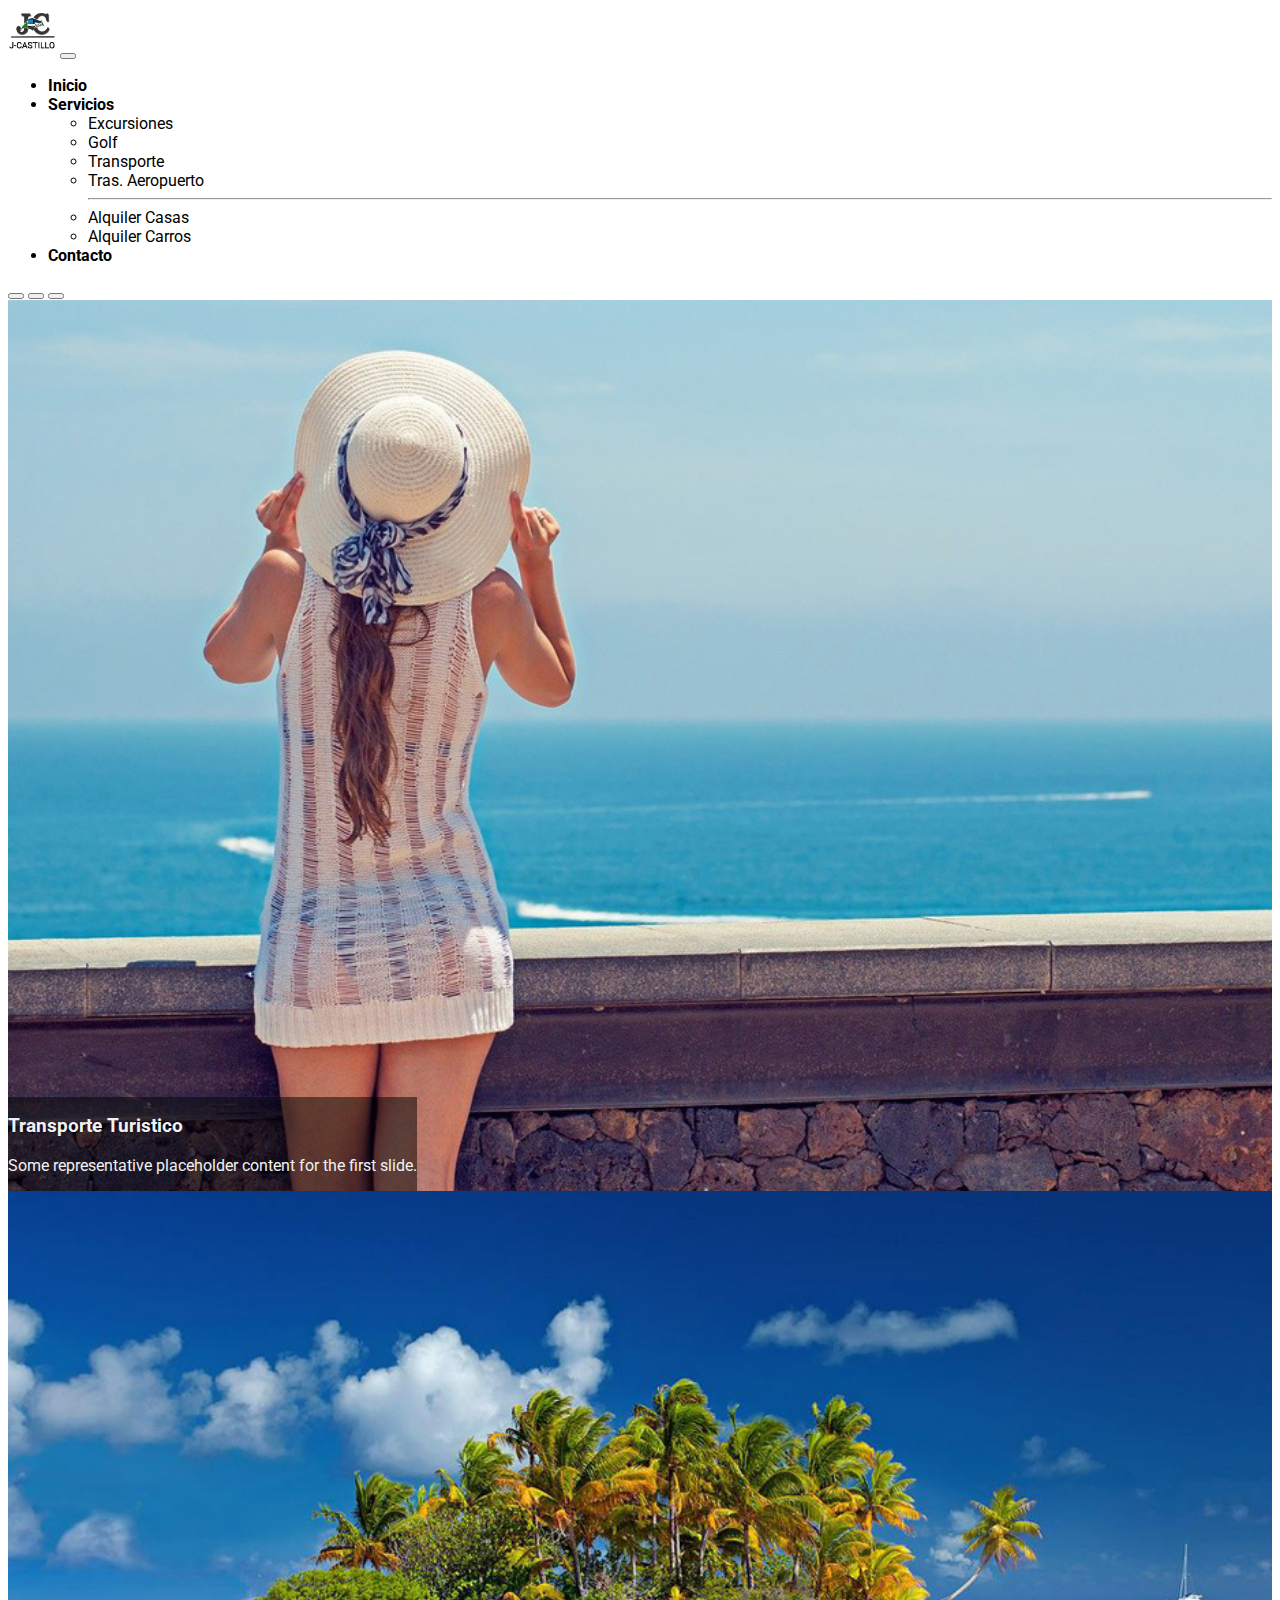
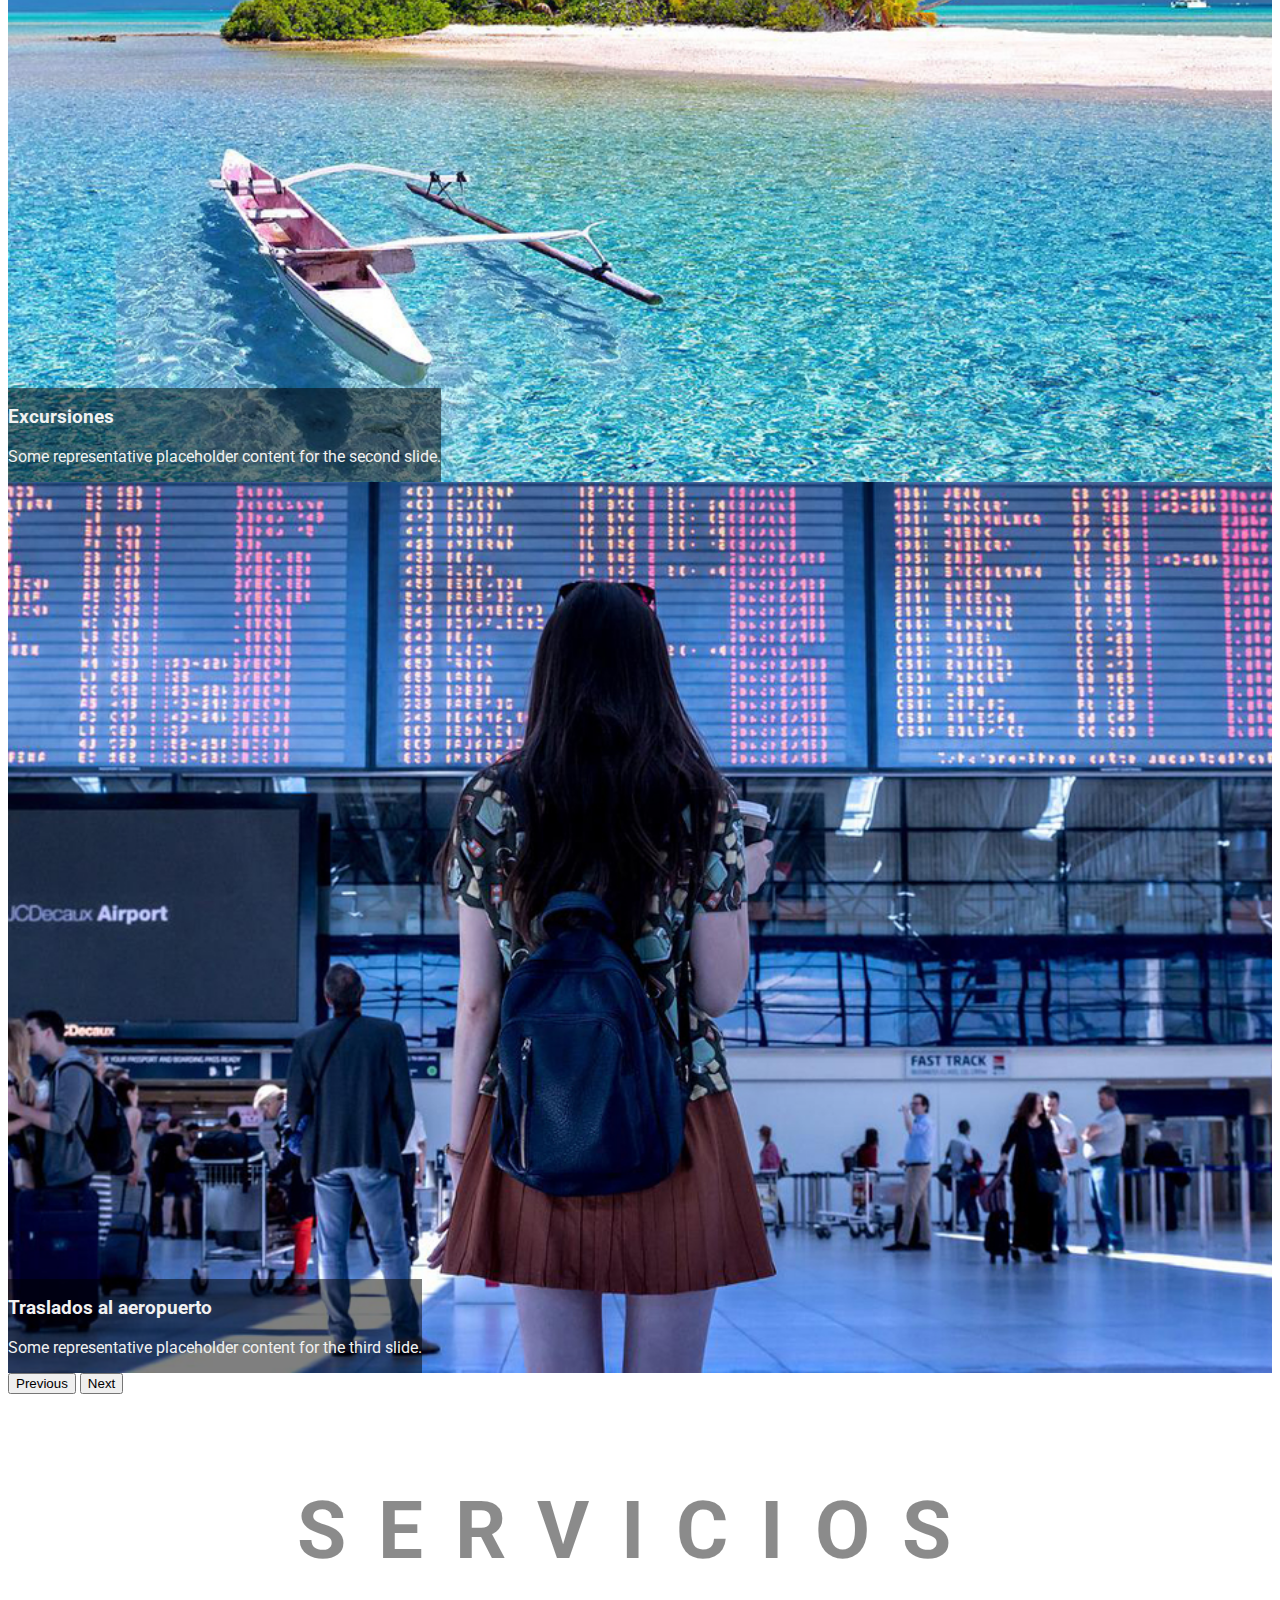
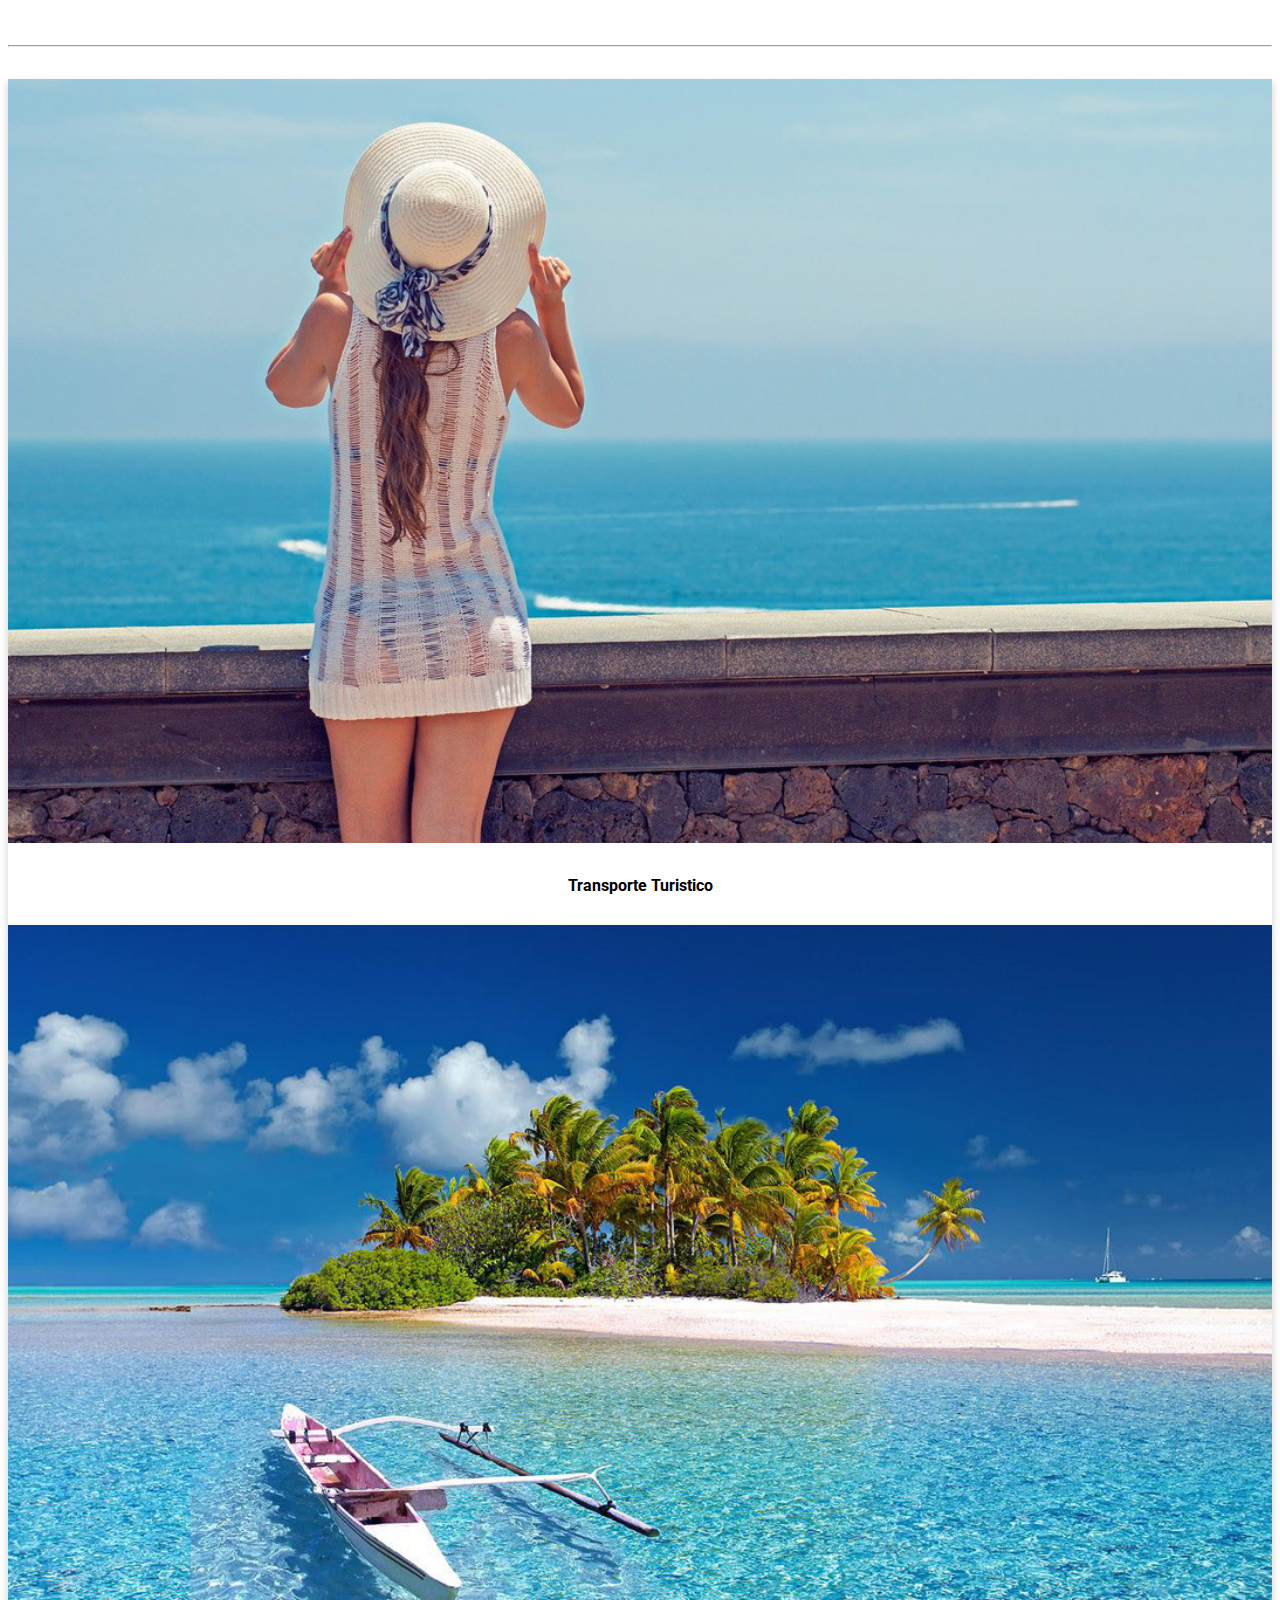
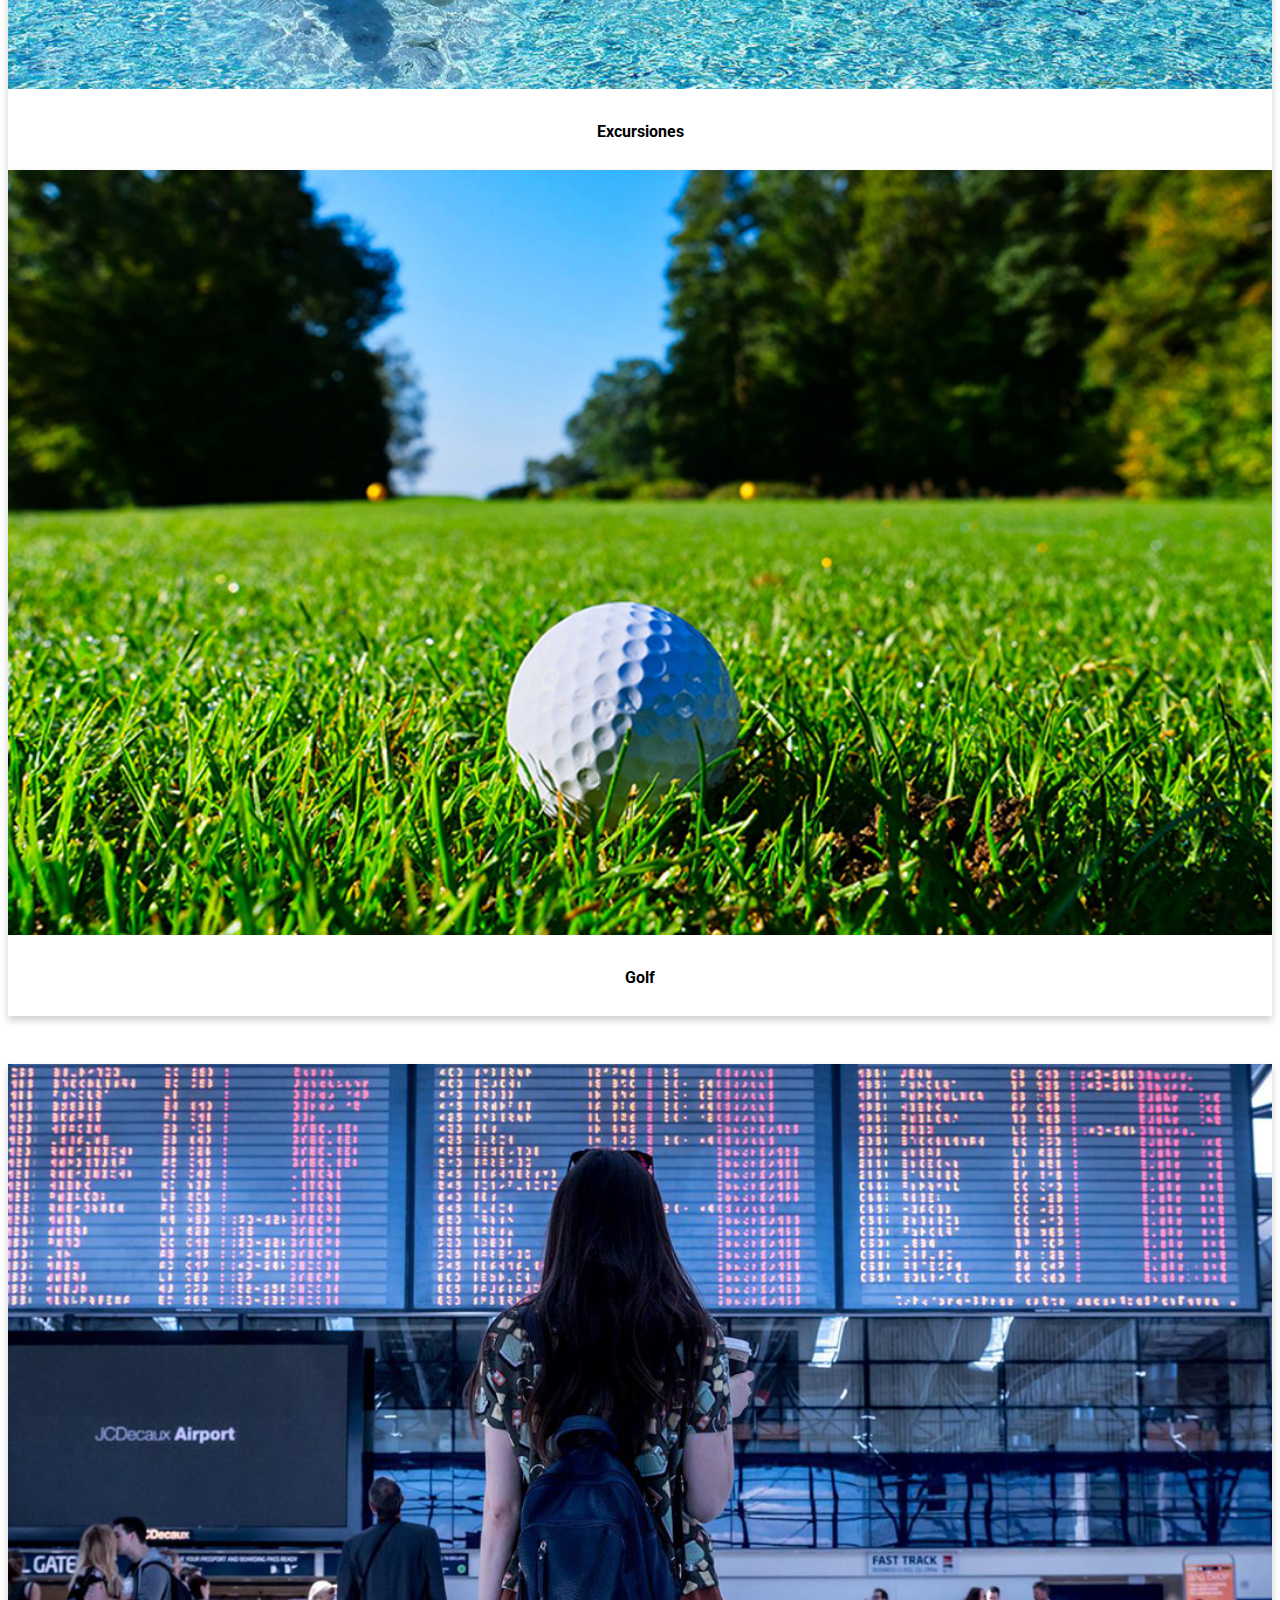
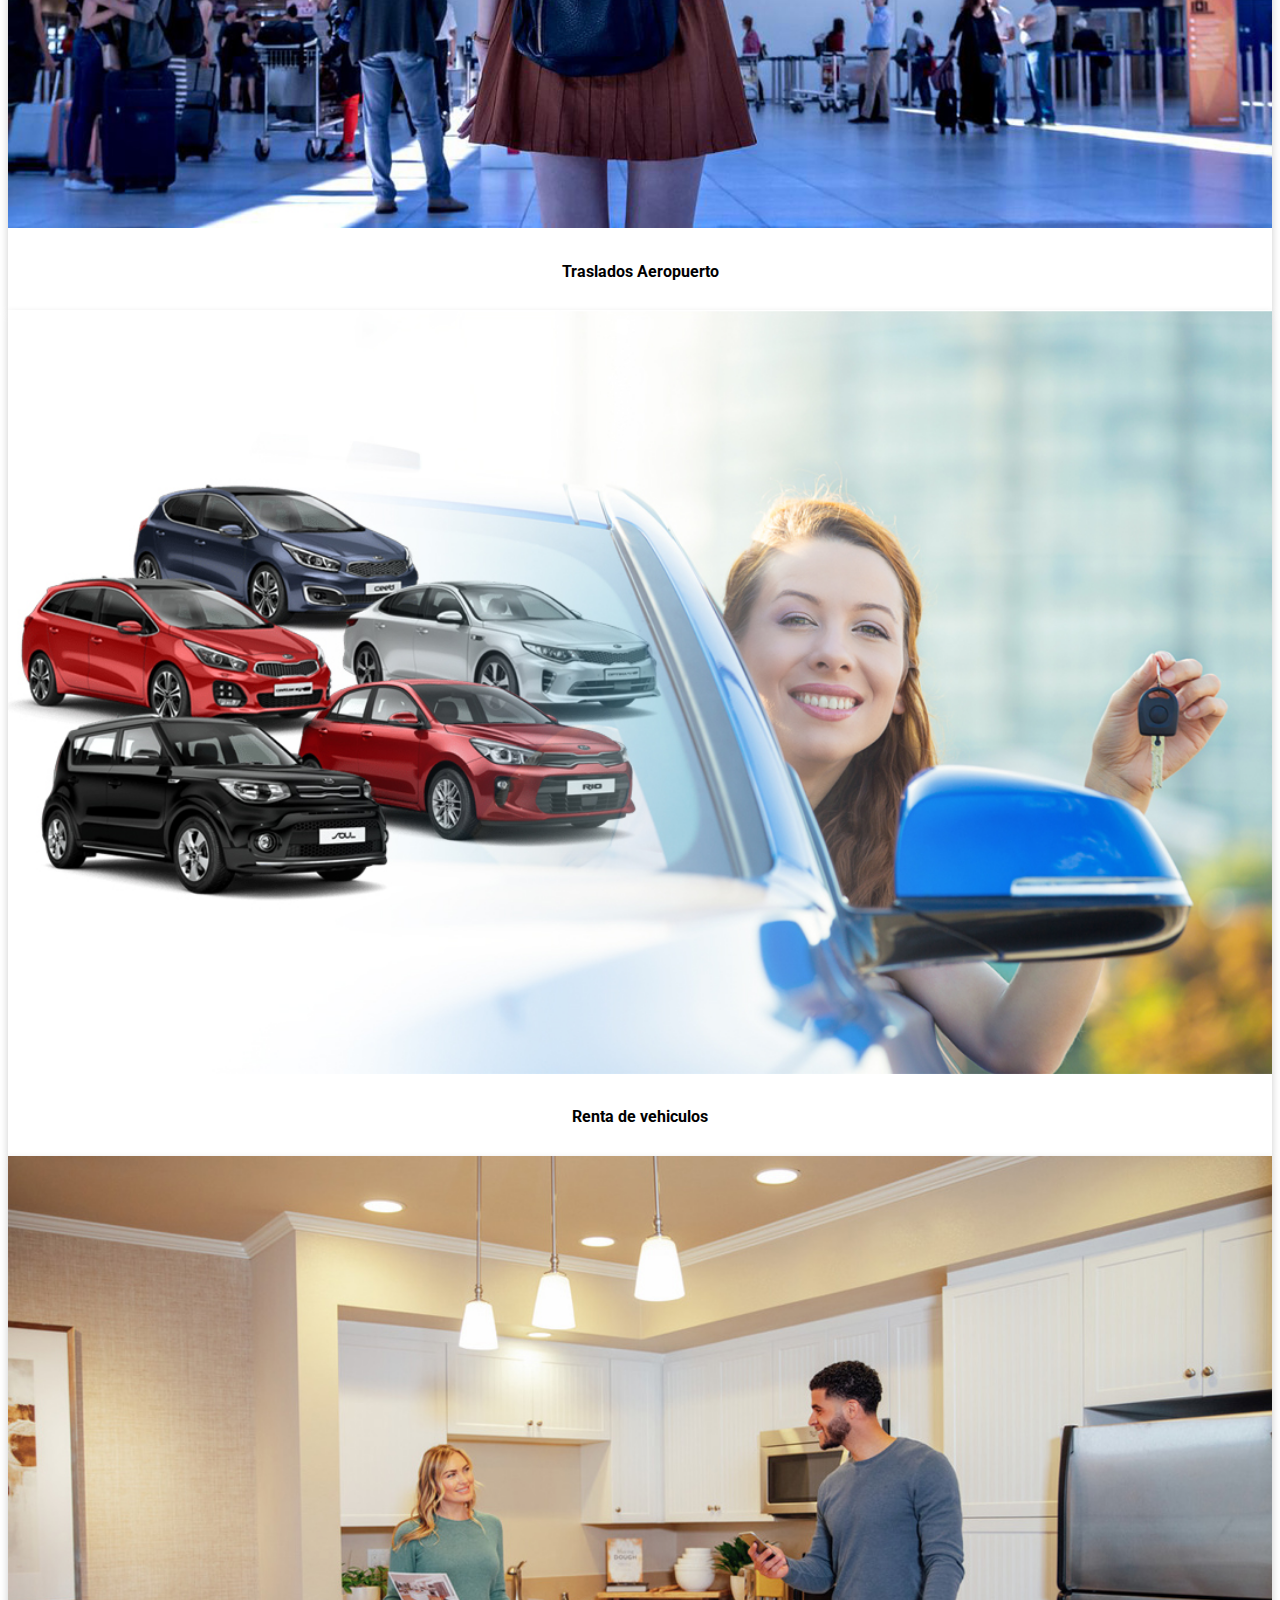
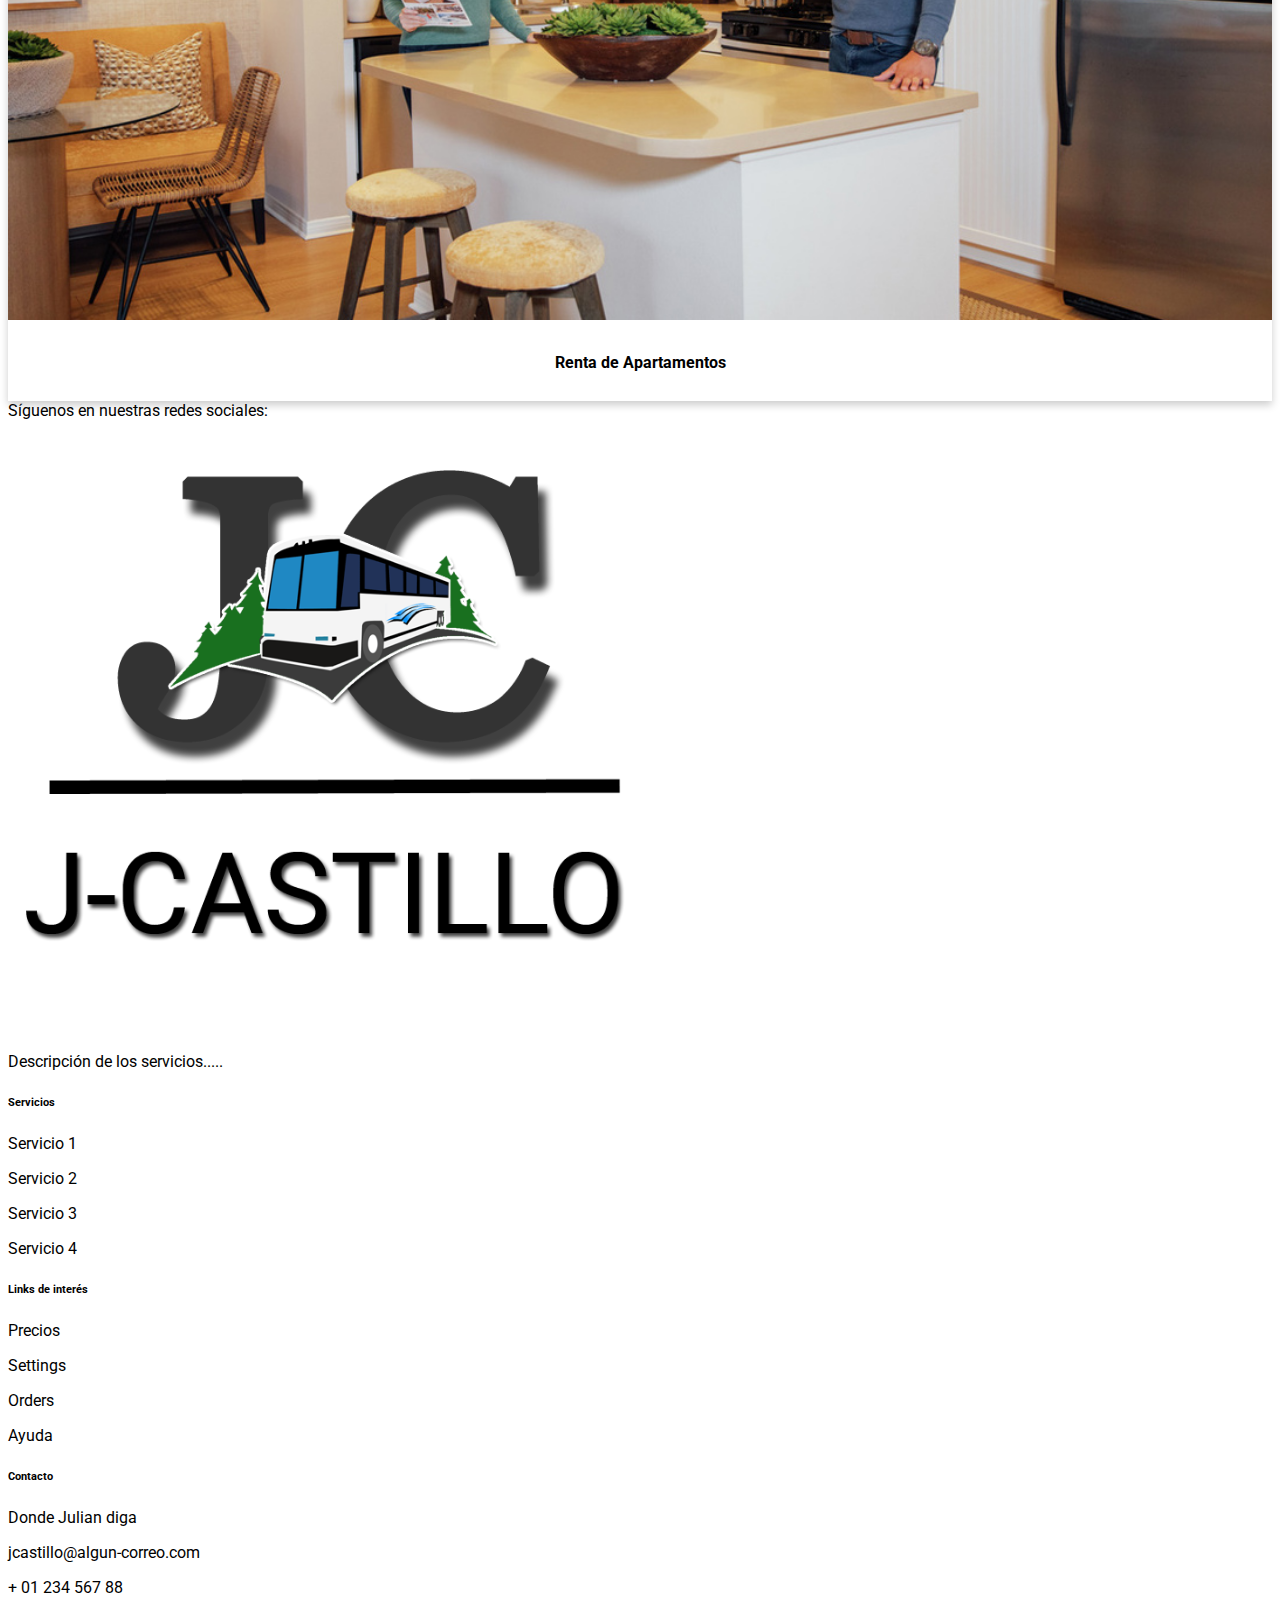
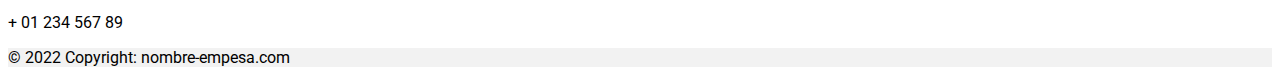
<file: index.html>
<!DOCTYPE html>
<html lang="en">
<head>
    <meta charset="UTF-8">
    <meta http-equiv="X-UA-Compatible" content="IE=edge">
    <meta name="viewport" content="width=device-width, initial-scale=1.0">
    <title>Proyecto Julian G</title>
    <link href="https://cdn.jsdelivr.net/npm/bootstrap@5.2.0-beta1/dist/css/bootstrap.min.css" rel="stylesheet" integrity="sha384-0evHe/X+R7YkIZDRvuzKMRqM+OrBnVFBL6DOitfPri4tjfHxaWutUpFmBp4vmVor" crossorigin="anonymous">
    <link rel="stylesheet" href="/css/styles.css">
    <link rel="stylesheet" href="https://cdnjs.cloudflare.com/ajax/libs/font-awesome/6.1.1/css/all.min.css" integrity="sha512-KfkfwYDsLkIlwQp6LFnl8zNdLGxu9YAA1QvwINks4PhcElQSvqcyVLLD9aMhXd13uQjoXtEKNosOWaZqXgel0g==" crossorigin="anonymous" referrerpolicy="no-referrer" />
    <link rel="preconnect" href="https://fonts.googleapis.com">
    <link rel="preconnect" href="https://fonts.gstatic.com" crossorigin>
    <link href="https://fonts.googleapis.com/css2?family=Italiana&family=Roboto:wght@300&display=swap" rel="stylesheet">

</head>
<body>
        <!--HEADER-->
        <nav class="navbar navbar-expand-lg navbar-light bg-light fixed-top">
            <div class="container-fluid">
                <a class="navbar-brand" href="#">
                    <img src="/img/logo2.png" alt="logo" class="d-inline-block align-text-top logo">
                </a>
                <button class="navbar-toggler boton" type="button" data-bs-toggle="collapse" data-bs-target="#navbarNav" aria-controls="navbarNav" aria-expanded="false" aria-label="Toggle navigation">
                    <span class="navbar-toggler-icon"></span>
              </button>
              <div class="collapse navbar-collapse justify-content-end" id="navbarNav">
                    <ul class="navbar-nav me-auto mb-2 mb-lg-0">
                        <li class="nav-item">
                          <a class="nav-link active menu" aria-current="page" href="/index.html">Inicio</a>
                        </li>
                        <li class="nav-item dropdown">
                            <a class="nav-link dropdown-toggle menu" href="#" id="navbarDropdown" role="button" data-bs-toggle="dropdown" aria-expanded="false">
                              Servicios
                            </a>
                            <ul class="dropdown-menu naveg-drop" aria-labelledby="navbarDropdown">
                              <li><a class="dropdown-item" href="/excursions.html">Excursiones</a></li>
                              <li><a class="dropdown-item" href="/golf.html">Golf</a></li>
                              <li><a class="dropdown-item" href="/transport.html">Transporte</a></li>
                              <li><a class="dropdown-item" href="/tras-airport.html">Tras. Aeropuerto</a></li>
                              <hr>
                              <li><a class="dropdown-item" href="/renthome.html">Alquiler Casas</a></li>
                              <li><a class="dropdown-item" href="/rentcar.html">Alquiler Carros </a></li>
                            </ul>
                          </li>
                          <li class="nav-item">
                            <a class="nav-link menu" href="#">Contacto</a>
                          </li>
                        </ul>
</div>




                          

              </div>
    
            </div>
          </nav>

       <!--CARROUSEL-->
       <div id="carouselExampleCaptions" class="carousel slide carousel-fade" data-bs-ride="carousel">
        <div class="carousel-indicators">
          <button type="button" data-bs-target="#carouselExampleCaptions" data-bs-slide-to="0" class="active" aria-current="true" aria-label="Slide 1"></button>
          <button type="button" data-bs-target="#carouselExampleCaptions" data-bs-slide-to="1" aria-label="Slide 2"></button>
          <button type="button" data-bs-target="#carouselExampleCaptions" data-bs-slide-to="2" aria-label="Slide 3"></button>
        </div>
        <div class="carousel-inner">
          <div class="carousel-item active slide1" data-bs-interval="3000">
            <div class="carousel-caption d-none d-md-block">
              <h3>Transporte Turistico</h3>
              <p>Some representative placeholder content for the first slide.</p>
            </div>
          </div>
          <div class="carousel-item slide2" data-bs-interval="3000">
            <div class="carousel-caption d-none d-md-block">
                <h3>Excursiones</h3>
              <p>Some representative placeholder content for the second slide.</p>
            </div>
          </div>
          <div class="carousel-item slide3" data-bs-interval="3000">
            <div class="carousel-caption d-none d-md-block">
                <h3>Traslados al aeropuerto</h3>
              <p>Some representative placeholder content for the third slide.</p>
            </div>
          </div>
        </div>
        <button class="carousel-control-prev" type="button" data-bs-target="#carouselExampleCaptions" data-bs-slide="prev">
          <span class="carousel-control-prev-icon" aria-hidden="true"></span>
          <span class="visually-hidden">Previous</span>
        </button>
        <button class="carousel-control-next" type="button" data-bs-target="#carouselExampleCaptions" data-bs-slide="next">
          <span class="carousel-control-next-icon" aria-hidden="true"></span>
          <span class="visually-hidden">Next</span>
        </button>
      </div>

      
  <section class="servicios">
    <div class="container">
        <h2 class="fw-bold serv-text mt-4 mb-4">Servicios</h2>
            <hr class="text-dark">
        <div class="container tabla">
            <div class="row">
              <div class="col-lg-4 col-sm-4">
                <div class="card"><a href="/transport.html">
                    <img src="./img/slideGirl.jpg" alt="Avatar" style="width:100%">
                    <div class="containers">
                      <h4 class="fw-bold">Transporte Turistico</a></h4>
                    </div>
                  </div>
              </div>
              <div class="col-lg-4 col-sm-4">
                <div class="card"><a href="/excursions.html">
                    <img src="./img/playa.jpg" alt="Avatar" style="width:100%">
                    <div class="containers">
                      <h4 class="fw-bold">Excursiones</a></h4>
                    </div>
                  </div>
              </div>
              <div class="col-lg-4 col-sm-4">
                <div class="card"><a href="/golf.html" >
                    <img src="./img/golf.jpg" alt="Avatar" style="width:100%">
                    <div class="containers">
                      <h4 class="fw-bold">Golf</a></h4>
                    </div>
                  </div>
              </div>
            </div>
            <div class="row fila2">
              <div class="col-lg-4 col-sm-4">
                <div class="card"><a href="/tras-airport.html">
                    <img src="./img/aeropuerto.jpg" alt="Avatar" style="width:100%">
                    <div class="containers">
                      <h4 class="fw-bold">Traslados Aeropuerto</a></h4>
                    </div>
                  </div>
              </div>
              <div class="col-lg-4 col-sm-4">
                <div class="card"><a href="rentcar.html" >
                    <img src="./img/rentacarro.jpg" alt="Avatar" style="width:100%">
                    <div class="containers">
                      <h4 class="fw-bold">Renta de vehiculos</a></h4>
                    </div>
                  </div>
              </div>

              <div class="col-lg-4 col-sm-4">
                <div class="card"><a href="/renthome.html">
                    <img src="./img/rentapto.jpg" alt="Avatar" style="width:100%">
                    <div class="containers">
                      <h4 class="fw-bold">Renta de Apartamentos
                      </a></h4>
                    </div>
                  </div>
              </div>
            </div>
          </div>
    </div>
</section>

<!--IR ARRIBA-->
<button onclick="topFunction()" id="myBtn" title="Go to top">
  <i class="fa-solid fa-hand-point-up arriba"></i></button>


<!--FOOTER-->
<!-- Footer -->
<footer class="text-center text-lg-start bg-light text-muted mt-5">
  <!-- Section: Social media -->
  <section
    class="d-flex justify-content-center justify-content-lg-between p-4 border-bottom"
  >
    <!-- Left -->
    <div class="me-4 d-none d-lg-block">
      <span class="fw-bold">Síguenos en nuestras redes sociales:</span>
    </div>
    <!-- Left -->

    <!-- Right -->
    <div>
      <a href="#" class="me-4 text-reset">
        <i class="fa-brands fa-facebook fa-2x"></i>
      </a>
      <a href="" class="me-4 text-reset">
        <i class="fa-brands fa-twitter fa-2x"></i>
      </a>
      <a href="" class="me-4 text-reset">
        <i class="fa-brands fa-instagram fa-2x"></i>
      </a>
      <a href="" class="me-4 text-reset">
        <i class="fa-brands fa-linkedin fa-2x"></i>
      </a>
      <a href="" class="me-4 text-reset">
        <i class="fa-brands fa-tiktok fa-2x"></i>
      </a>
    </div>
    <!-- Right -->
  </section>
  <!-- Section: Social media -->

  <!-- Section: Links  -->
  <section class="">
    <div class="container text-center text-md-start mt-5">
      <!-- Grid row -->
      <div class="row mt-3">
        <!-- Grid column -->
        <div class="col-md-3 col-lg-4 col-xl-3 mx-auto mb-4">
          <!-- Content -->
          <a class="navbar-brand" href="#">
            <img src="/img/logo2.png" alt="logo" class="d-inline-block align-text-top logo-foot">
        </a>
          <p>
            Descripción de los servicios.....
          </p>
        </div>
        <!-- Grid column -->

        <!-- Grid column -->
        <div class="col-md-2 col-lg-2 col-xl-2 mx-auto mb-4">
          <!-- Links -->
          <h6 class="text-uppercase fw-bold mb-4">
            Servicios
          </h6>
          <p>
            <a href="#!" class="text-reset">Servicio 1</a>
          </p>
          <p>
            <a href="#!" class="text-reset">Servicio 2</a>
          </p>
          <p>
            <a href="#!" class="text-reset">Servicio 3</a>
          </p>
          <p>
            <a href="#!" class="text-reset">Servicio 4</a>
          </p>
        </div>
        <!-- Grid column -->

        <!-- Grid column -->
        <div class="col-md-3 col-lg-2 col-xl-2 mx-auto mb-4">
          <!-- Links -->
          <h6 class="text-uppercase fw-bold mb-4">
            Links de interés
          </h6>
          <p>
            <a href="#!" class="text-reset">Precios</a>
          </p>
          <p>
            <a href="#!" class="text-reset">Settings</a>
          </p>
          <p>
            <a href="#!" class="text-reset">Orders</a>
          </p>
          <p>
            <a href="#!" class="text-reset">Ayuda</a>
          </p>
        </div>
        <!-- Grid column -->

        <!-- Grid column -->
        <div class="col-md-4 col-lg-3 col-xl-3 mx-auto mb-md-0 mb-4">
          <!-- Links -->
          <h6 class="text-uppercase fw-bold mb-4">
            Contacto
          </h6>
          <p><i class="fas fa-home me-3"></i>Donde Julian diga </p>
          <p>
            <i class="fas fa-envelope me-3"></i>
            jcastillo@algun-correo.com
          </p>
          <p><i class="fas fa-phone me-3"></i> + 01 234 567 88</p>
          <p><i class="fas fa-print me-3"></i> + 01 234 567 89</p>
        </div>
        <!-- Grid column -->
      </div>
      <!-- Grid row -->
    </div>
  </section>
  <!-- Section: Links  -->

  <!-- Copyright -->
  <div class="text-center p-4" style="background-color: rgba(0, 0, 0, 0.05);">
    © 2022 Copyright:
    <a class="text-reset fw-bold" href="https://mdbootstrap.com/">nombre-empesa.com</a>
  </div>
  <!-- Copyright -->
</footer>
<!-- Footer -->



      
    
    <script type="text/javascript">
      window.addEventListener("scroll", function(){
        var nav = document.querySelector("nav");
        nav.classList.toggle("abajo",window.scrollY>0);
      })
    </script>

    <script src="/js/main.js"></script>

    <script src="https://cdn.jsdelivr.net/npm/bootstrap@5.2.0-beta1/dist/js/bootstrap.bundle.min.js" integrity="sha384-pprn3073KE6tl6bjs2QrFaJGz5/SUsLqktiwsUTF55Jfv3qYSDhgCecCxMW52nD2" crossorigin="anonymous"></script>
</body>
</html>
</file>
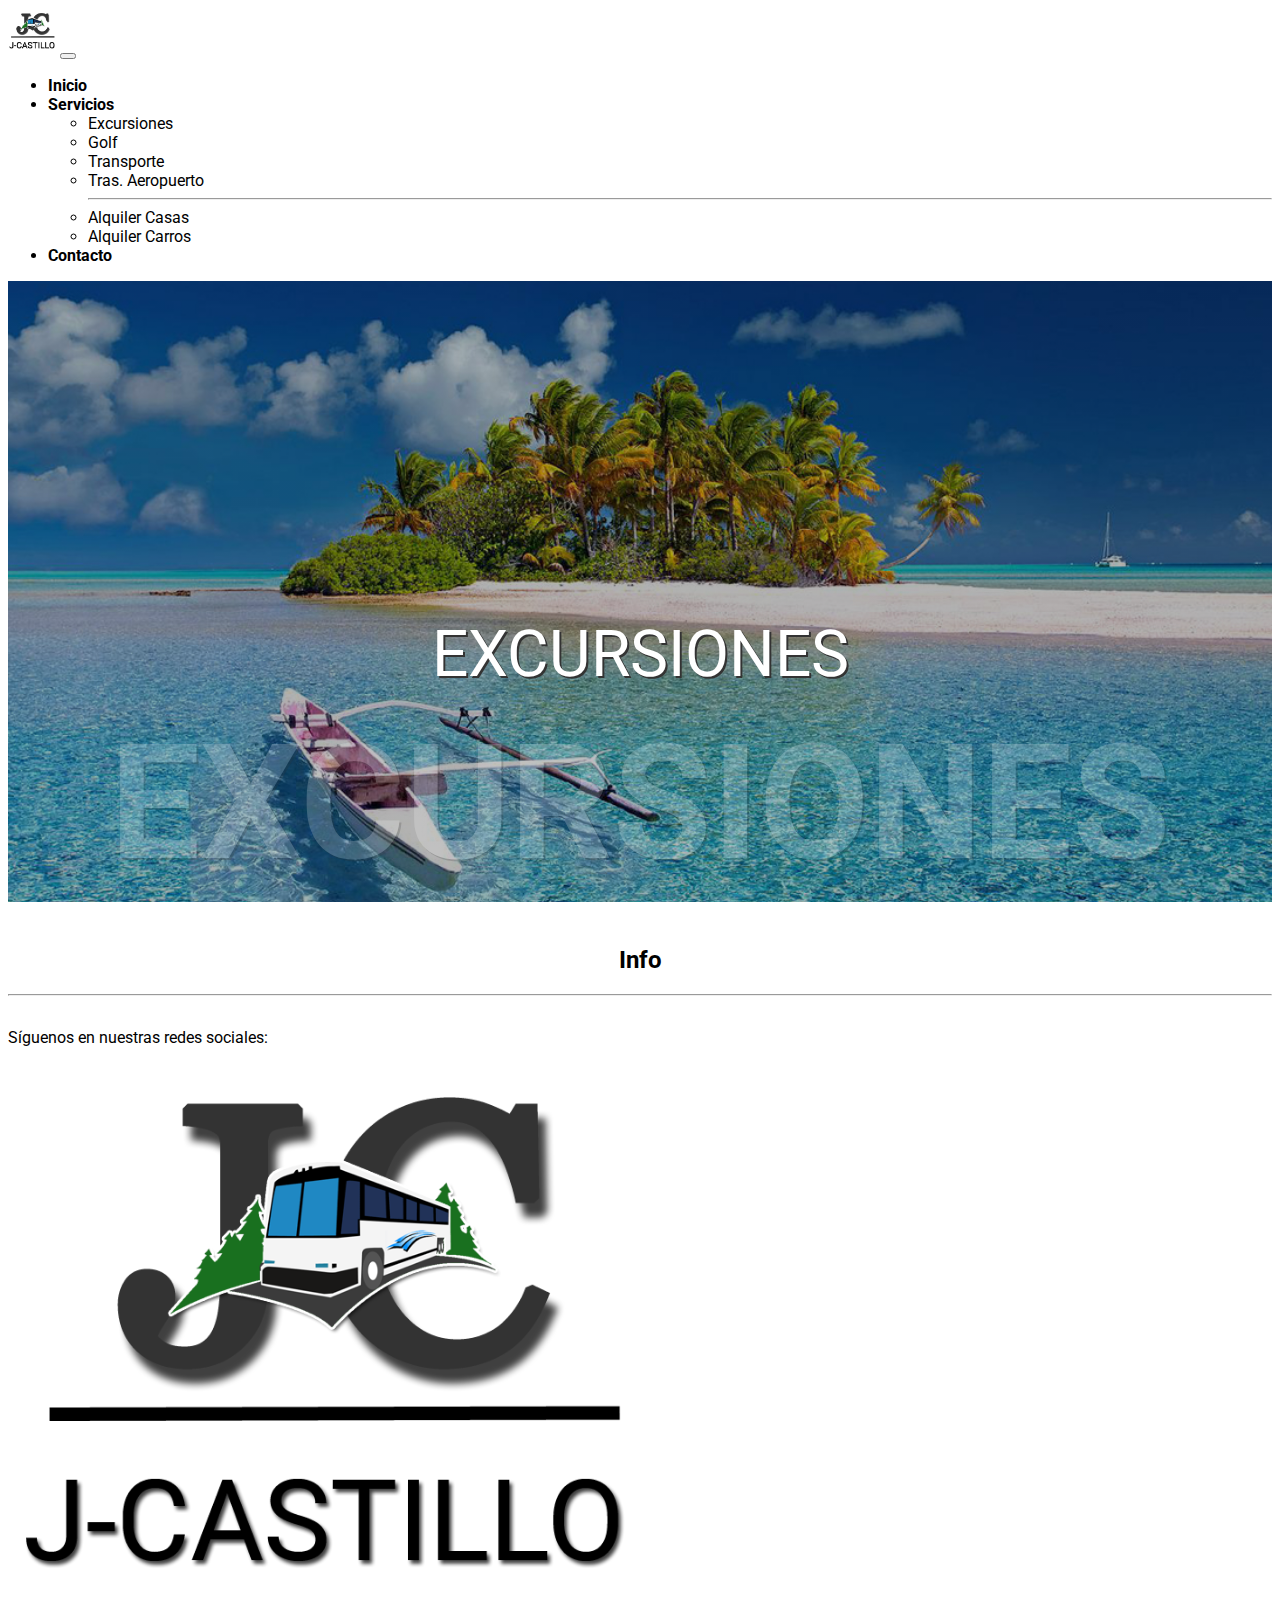
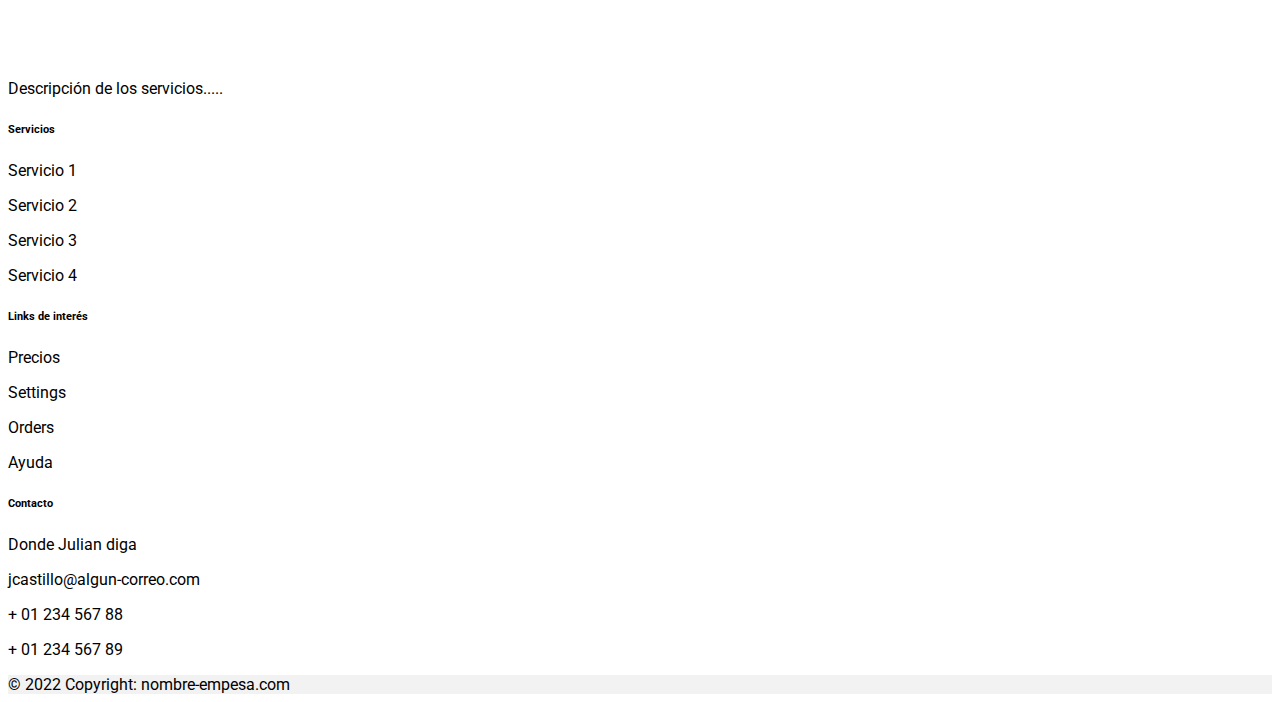
<file: excursions.html>
<!DOCTYPE html>
<html lang="en">
<head>
    <meta charset="UTF-8">
    <meta http-equiv="X-UA-Compatible" content="IE=edge">
    <meta name="viewport" content="width=device-width, initial-scale=1.0">
    <title>Excursiones - Julian G</title>
    <link href="https://cdn.jsdelivr.net/npm/bootstrap@5.2.0-beta1/dist/css/bootstrap.min.css" rel="stylesheet" integrity="sha384-0evHe/X+R7YkIZDRvuzKMRqM+OrBnVFBL6DOitfPri4tjfHxaWutUpFmBp4vmVor" crossorigin="anonymous">
    <link rel="stylesheet" href="/css/styles.css">
    <link rel="stylesheet" href="https://cdnjs.cloudflare.com/ajax/libs/font-awesome/6.1.1/css/all.min.css" integrity="sha512-KfkfwYDsLkIlwQp6LFnl8zNdLGxu9YAA1QvwINks4PhcElQSvqcyVLLD9aMhXd13uQjoXtEKNosOWaZqXgel0g==" crossorigin="anonymous" referrerpolicy="no-referrer" />
    <link rel="preconnect" href="https://fonts.googleapis.com">
    <link rel="preconnect" href="https://fonts.gstatic.com" crossorigin>
    <link href="https://fonts.googleapis.com/css2?family=Italiana&family=Roboto:wght@300&display=swap" rel="stylesheet">

</head>
<body>
        <!--HEADER-->
        <nav class="navbar navbar-expand-lg navbar-light bg-light fixed-top">
            <div class="container-fluid">
                <a class="navbar-brand" href="/index.html">
                    <img src="/img/logo2.png" alt="logo" class="d-inline-block align-text-top logo">
                </a>
                <button class="navbar-toggler boton" type="button" data-bs-toggle="collapse" data-bs-target="#navbarNav" aria-controls="navbarNav" aria-expanded="false" aria-label="Toggle navigation">
                    <span class="navbar-toggler-icon"></span>
              </button>
              <div class="collapse navbar-collapse justify-content-end" id="navbarNav">
                    <ul class="navbar-nav me-auto mb-2 mb-lg-0">
                        <li class="nav-item">
                          <a class="nav-link active menu" aria-current="page" href="/index.html">Inicio</a>
                        </li>
                        <li class="nav-item dropdown">
                            <a class="nav-link dropdown-toggle menu" href="#" id="navbarDropdown" role="button" data-bs-toggle="dropdown" aria-expanded="false">
                              Servicios
                            </a>
                            <ul class="dropdown-menu naveg-drop" aria-labelledby="navbarDropdown">
                              <li><a class="dropdown-item" href="/excursions.html">Excursiones</a></li>
                              <li><a class="dropdown-item" href="/golf.html">Golf</a></li>
                              <li><a class="dropdown-item" href="/transport.html">Transporte</a></li>
                              <li><a class="dropdown-item" href="/tras-airport.html">Tras. Aeropuerto</a></li>
                              <hr>
                              <li><a class="dropdown-item" href="/renthome.html">Alquiler Casas</a></li>
                              <li><a class="dropdown-item" href="/rentcar.html">Alquiler Carros </a></li>
                            </ul>
                          </li>
                          <li class="nav-item">
                            <a class="nav-link menu" href="#">Contacto</a>
                          </li>
                        </ul>
</div>
              </div>
    
            </div>
          </nav>

       <!--imagen cabecera-->
       <div class="excursions-head">
        <div class="excursions-text">
          <p>Excursiones</p>
          <p class="duplicado">Excursiones</p>
        </div>
      </div>

      
  <section class="servicios">
    <div class="container">
        <h2 class="fw-bold">Info</h2>
            <hr class="text-dark">
        <div class="container tabla">
            
          </div>
    </div>
</section>

<!--IR ARRIBA-->
<button onclick="topFunction()" id="myBtn" title="Go to top">
  <i class="fa-solid fa-hand-point-up arriba"></i></button>


<!--FOOTER-->
<!-- Footer -->
<footer class="text-center text-lg-start bg-light text-muted mt-5">
  <!-- Section: Social media -->
  <section
    class="d-flex justify-content-center justify-content-lg-between p-4 border-bottom"
  >
    <!-- Left -->
    <div class="me-4 d-none d-lg-block">
      <span class="fw-bold">Síguenos en nuestras redes sociales:</span>
    </div>
    <!-- Left -->

    <!-- Right -->
    <div>
      <a href="#" class="me-4 text-reset">
        <i class="fa-brands fa-facebook fa-2x"></i>
      </a>
      <a href="" class="me-4 text-reset">
        <i class="fa-brands fa-twitter fa-2x"></i>
      </a>
      <a href="" class="me-4 text-reset">
        <i class="fa-brands fa-instagram fa-2x"></i>
      </a>
      <a href="" class="me-4 text-reset">
        <i class="fa-brands fa-linkedin fa-2x"></i>
      </a>
      <a href="" class="me-4 text-reset">
        <i class="fa-brands fa-tiktok fa-2x"></i>
      </a>
    </div>
    <!-- Right -->
  </section>
  <!-- Section: Social media -->

  <!-- Section: Links  -->
  <section class="">
    <div class="container text-center text-md-start mt-5">
      <!-- Grid row -->
      <div class="row mt-3">
        <!-- Grid column -->
        <div class="col-md-3 col-lg-4 col-xl-3 mx-auto mb-4">
          <!-- Content -->
          <a class="navbar-brand" href="#">
            <img src="/img/logo2.png" alt="logo" class="d-inline-block align-text-top logo-foot">
        </a>
          <p>
            Descripción de los servicios.....
          </p>
        </div>
        <!-- Grid column -->

        <!-- Grid column -->
        <div class="col-md-2 col-lg-2 col-xl-2 mx-auto mb-4">
          <!-- Links -->
          <h6 class="text-uppercase fw-bold mb-4">
            Servicios
          </h6>
          <p>
            <a href="#!" class="text-reset">Servicio 1</a>
          </p>
          <p>
            <a href="#!" class="text-reset">Servicio 2</a>
          </p>
          <p>
            <a href="#!" class="text-reset">Servicio 3</a>
          </p>
          <p>
            <a href="#!" class="text-reset">Servicio 4</a>
          </p>
        </div>
        <!-- Grid column -->

        <!-- Grid column -->
        <div class="col-md-3 col-lg-2 col-xl-2 mx-auto mb-4">
          <!-- Links -->
          <h6 class="text-uppercase fw-bold mb-4">
            Links de interés
          </h6>
          <p>
            <a href="#!" class="text-reset">Precios</a>
          </p>
          <p>
            <a href="#!" class="text-reset">Settings</a>
          </p>
          <p>
            <a href="#!" class="text-reset">Orders</a>
          </p>
          <p>
            <a href="#!" class="text-reset">Ayuda</a>
          </p>
        </div>
        <!-- Grid column -->

        <!-- Grid column -->
        <div class="col-md-4 col-lg-3 col-xl-3 mx-auto mb-md-0 mb-4">
          <!-- Links -->
          <h6 class="text-uppercase fw-bold mb-4">
            Contacto
          </h6>
          <p><i class="fas fa-home me-3"></i>Donde Julian diga </p>
          <p>
            <i class="fas fa-envelope me-3"></i>
            jcastillo@algun-correo.com
          </p>
          <p><i class="fas fa-phone me-3"></i> + 01 234 567 88</p>
          <p><i class="fas fa-print me-3"></i> + 01 234 567 89</p>
        </div>
        <!-- Grid column -->
      </div>
      <!-- Grid row -->
    </div>
  </section>
  <!-- Section: Links  -->

  <!-- Copyright -->
  <div class="text-center p-4" style="background-color: rgba(0, 0, 0, 0.05);">
    © 2022 Copyright:
    <a class="text-reset fw-bold" href="https://mdbootstrap.com/">nombre-empesa.com</a>
  </div>
  <!-- Copyright -->
</footer>
<!-- Footer -->



      
    
    <script type="text/javascript">
      window.addEventListener("scroll", function(){
        var nav = document.querySelector("nav");
        nav.classList.toggle("abajo",window.scrollY>0);
      })
    </script>

    <script src="/js/main.js"></script>

    <script src="https://cdn.jsdelivr.net/npm/bootstrap@5.2.0-beta1/dist/js/bootstrap.bundle.min.js" integrity="sha384-pprn3073KE6tl6bjs2QrFaJGz5/SUsLqktiwsUTF55Jfv3qYSDhgCecCxMW52nD2" crossorigin="anonymous"></script>
</body>
</html>
</file>
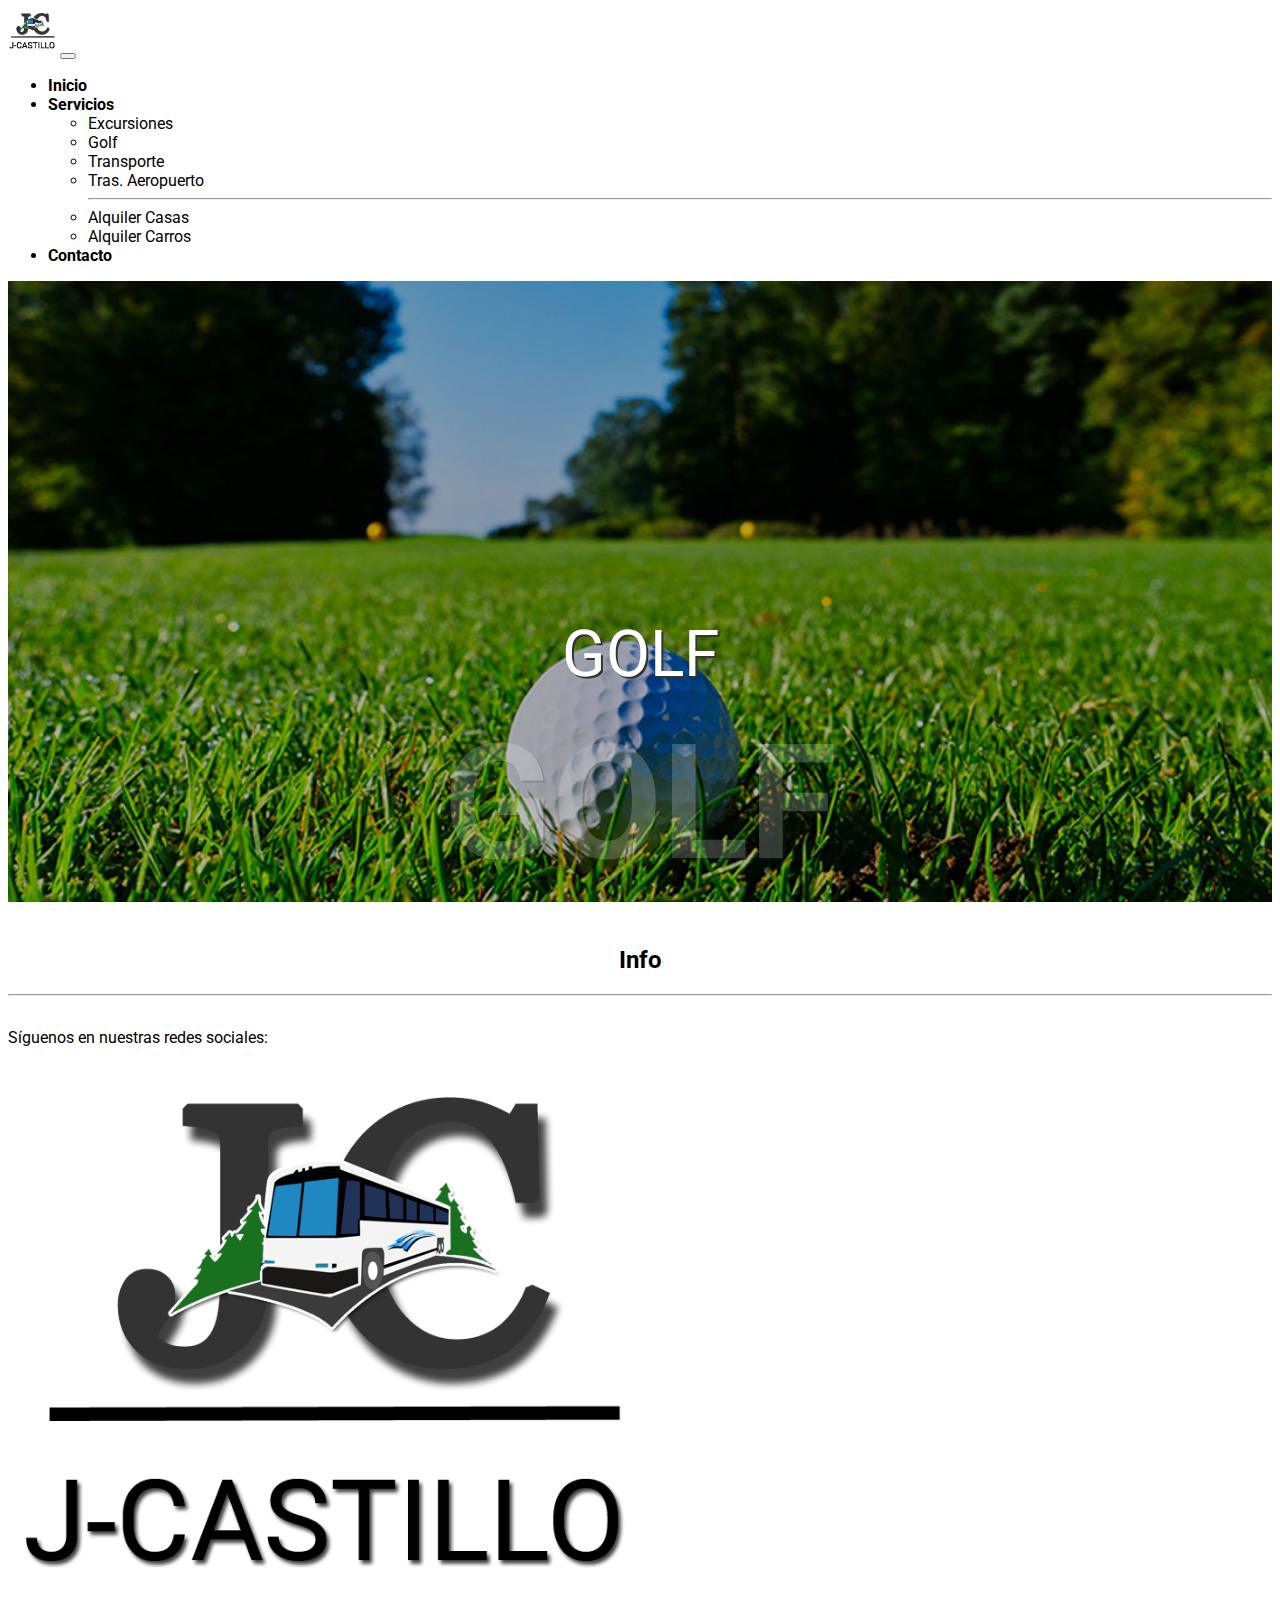
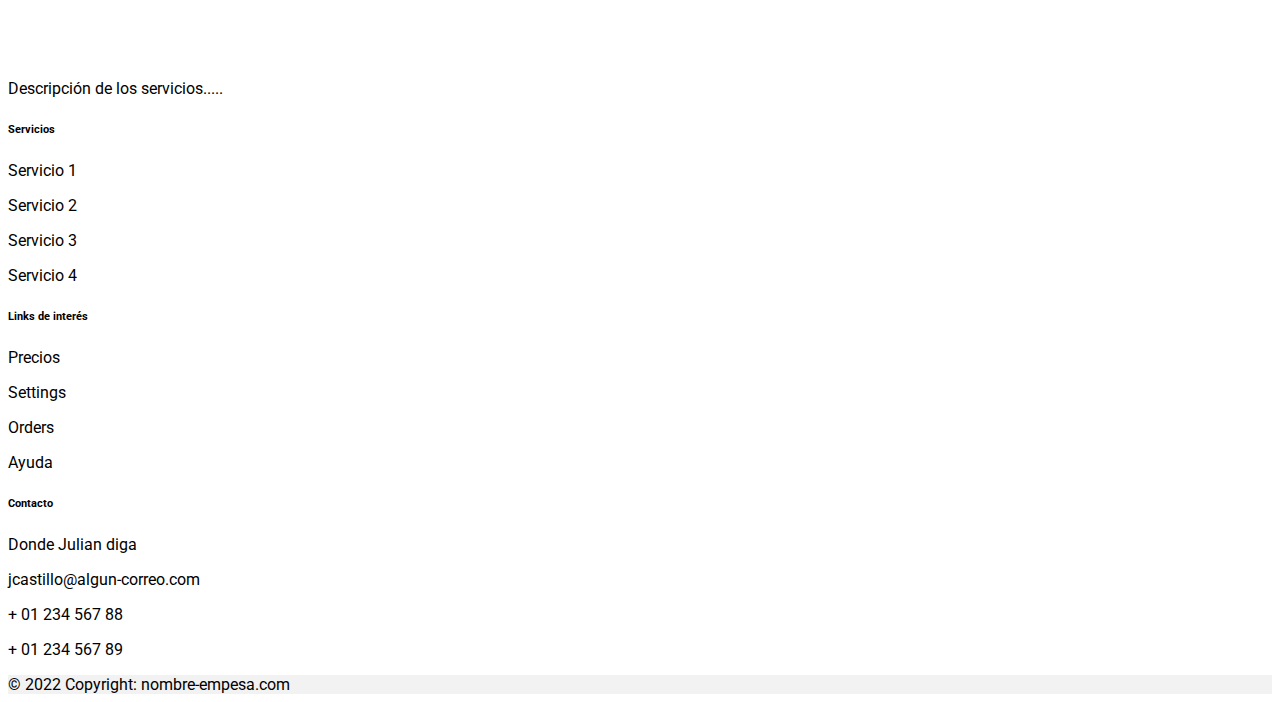
<file: golf.html>
<!DOCTYPE html>
<html lang="en">
<head>
    <meta charset="UTF-8">
    <meta http-equiv="X-UA-Compatible" content="IE=edge">
    <meta name="viewport" content="width=device-width, initial-scale=1.0">
    <title>Golf - Julian G</title>
    <link href="https://cdn.jsdelivr.net/npm/bootstrap@5.2.0-beta1/dist/css/bootstrap.min.css" rel="stylesheet" integrity="sha384-0evHe/X+R7YkIZDRvuzKMRqM+OrBnVFBL6DOitfPri4tjfHxaWutUpFmBp4vmVor" crossorigin="anonymous">
    <link rel="stylesheet" href="/css/styles.css">
    <link rel="stylesheet" href="https://cdnjs.cloudflare.com/ajax/libs/font-awesome/6.1.1/css/all.min.css" integrity="sha512-KfkfwYDsLkIlwQp6LFnl8zNdLGxu9YAA1QvwINks4PhcElQSvqcyVLLD9aMhXd13uQjoXtEKNosOWaZqXgel0g==" crossorigin="anonymous" referrerpolicy="no-referrer" />
    <link rel="preconnect" href="https://fonts.googleapis.com">
    <link rel="preconnect" href="https://fonts.gstatic.com" crossorigin>
    <link href="https://fonts.googleapis.com/css2?family=Italiana&family=Roboto:wght@300&display=swap" rel="stylesheet">

</head>
<body>
        <!--HEADER-->
        <nav class="navbar navbar-expand-lg navbar-light bg-light fixed-top">
            <div class="container-fluid">
                <a class="navbar-brand" href="/index.html">
                    <img src="/img/logo2.png" alt="logo" class="d-inline-block align-text-top logo">
                </a>
                <button class="navbar-toggler boton" type="button" data-bs-toggle="collapse" data-bs-target="#navbarNav" aria-controls="navbarNav" aria-expanded="false" aria-label="Toggle navigation">
                    <span class="navbar-toggler-icon"></span>
              </button>
              <div class="collapse navbar-collapse justify-content-end" id="navbarNav">
                    <ul class="navbar-nav me-auto mb-2 mb-lg-0">
                        <li class="nav-item">
                          <a class="nav-link active menu" aria-current="page" href="/index.html">Inicio</a>
                        </li>
                        <li class="nav-item dropdown">
                            <a class="nav-link dropdown-toggle menu" href="#" id="navbarDropdown" role="button" data-bs-toggle="dropdown" aria-expanded="false">
                              Servicios
                            </a>
                            <ul class="dropdown-menu naveg-drop" aria-labelledby="navbarDropdown">
                              <li><a class="dropdown-item" href="/excursions.html">Excursiones</a></li>
                              <li><a class="dropdown-item" href="/golf.html">Golf</a></li>
                              <li><a class="dropdown-item" href="/transport.html">Transporte</a></li>
                              <li><a class="dropdown-item" href="/tras-airport.html">Tras. Aeropuerto</a></li>
                              <hr>
                              <li><a class="dropdown-item" href="/renthome.html">Alquiler Casas</a></li>
                              <li><a class="dropdown-item" href="/rentcar.html">Alquiler Carros </a></li>
                            </ul>
                          </li>
                          <li class="nav-item">
                            <a class="nav-link menu" href="#">Contacto</a>
                          </li>
                        </ul>
</div>
              </div>
    
            </div>
          </nav>

       <!--imagen cabecera-->
       <div class="golf-head">
        <div class="golf-text">
          <p>Golf</p>
          <p class="duplicado">Golf</p>
        </div>
      </div>

      
  <section class="servicios">
    <div class="container">
        <h2 class="fw-bold">Info</h2>
            <hr class="text-dark">
        <div class="container tabla">
            
          </div>
    </div>
</section>

<!--IR ARRIBA-->
<button onclick="topFunction()" id="myBtn" title="Go to top">
  <i class="fa-solid fa-hand-point-up arriba"></i></button>


<!--FOOTER-->
<!-- Footer -->
<footer class="text-center text-lg-start bg-light text-muted mt-5">
  <!-- Section: Social media -->
  <section
    class="d-flex justify-content-center justify-content-lg-between p-4 border-bottom"
  >
    <!-- Left -->
    <div class="me-4 d-none d-lg-block">
      <span class="fw-bold">Síguenos en nuestras redes sociales:</span>
    </div>
    <!-- Left -->

    <!-- Right -->
    <div>
      <a href="#" class="me-4 text-reset">
        <i class="fa-brands fa-facebook fa-2x"></i>
      </a>
      <a href="" class="me-4 text-reset">
        <i class="fa-brands fa-twitter fa-2x"></i>
      </a>
      <a href="" class="me-4 text-reset">
        <i class="fa-brands fa-instagram fa-2x"></i>
      </a>
      <a href="" class="me-4 text-reset">
        <i class="fa-brands fa-linkedin fa-2x"></i>
      </a>
      <a href="" class="me-4 text-reset">
        <i class="fa-brands fa-tiktok fa-2x"></i>
      </a>
    </div>
    <!-- Right -->
  </section>
  <!-- Section: Social media -->

  <!-- Section: Links  -->
  <section class="">
    <div class="container text-center text-md-start mt-5">
      <!-- Grid row -->
      <div class="row mt-3">
        <!-- Grid column -->
        <div class="col-md-3 col-lg-4 col-xl-3 mx-auto mb-4">
          <!-- Content -->
          <a class="navbar-brand" href="#">
            <img src="/img/logo2.png" alt="logo" class="d-inline-block align-text-top logo-foot">
        </a>
          <p>
            Descripción de los servicios.....
          </p>
        </div>
        <!-- Grid column -->

        <!-- Grid column -->
        <div class="col-md-2 col-lg-2 col-xl-2 mx-auto mb-4">
          <!-- Links -->
          <h6 class="text-uppercase fw-bold mb-4">
            Servicios
          </h6>
          <p>
            <a href="#!" class="text-reset">Servicio 1</a>
          </p>
          <p>
            <a href="#!" class="text-reset">Servicio 2</a>
          </p>
          <p>
            <a href="#!" class="text-reset">Servicio 3</a>
          </p>
          <p>
            <a href="#!" class="text-reset">Servicio 4</a>
          </p>
        </div>
        <!-- Grid column -->

        <!-- Grid column -->
        <div class="col-md-3 col-lg-2 col-xl-2 mx-auto mb-4">
          <!-- Links -->
          <h6 class="text-uppercase fw-bold mb-4">
            Links de interés
          </h6>
          <p>
            <a href="#!" class="text-reset">Precios</a>
          </p>
          <p>
            <a href="#!" class="text-reset">Settings</a>
          </p>
          <p>
            <a href="#!" class="text-reset">Orders</a>
          </p>
          <p>
            <a href="#!" class="text-reset">Ayuda</a>
          </p>
        </div>
        <!-- Grid column -->

        <!-- Grid column -->
        <div class="col-md-4 col-lg-3 col-xl-3 mx-auto mb-md-0 mb-4">
          <!-- Links -->
          <h6 class="text-uppercase fw-bold mb-4">
            Contacto
          </h6>
          <p><i class="fas fa-home me-3"></i>Donde Julian diga </p>
          <p>
            <i class="fas fa-envelope me-3"></i>
            jcastillo@algun-correo.com
          </p>
          <p><i class="fas fa-phone me-3"></i> + 01 234 567 88</p>
          <p><i class="fas fa-print me-3"></i> + 01 234 567 89</p>
        </div>
        <!-- Grid column -->
      </div>
      <!-- Grid row -->
    </div>
  </section>
  <!-- Section: Links  -->

  <!-- Copyright -->
  <div class="text-center p-4" style="background-color: rgba(0, 0, 0, 0.05);">
    © 2022 Copyright:
    <a class="text-reset fw-bold" href="https://mdbootstrap.com/">nombre-empesa.com</a>
  </div>
  <!-- Copyright -->
</footer>
<!-- Footer -->



      
    
    <script type="text/javascript">
      window.addEventListener("scroll", function(){
        var nav = document.querySelector("nav");
        nav.classList.toggle("abajo",window.scrollY>0);
      })
    </script>

    <script src="/js/main.js"></script>

    <script src="https://cdn.jsdelivr.net/npm/bootstrap@5.2.0-beta1/dist/js/bootstrap.bundle.min.js" integrity="sha384-pprn3073KE6tl6bjs2QrFaJGz5/SUsLqktiwsUTF55Jfv3qYSDhgCecCxMW52nD2" crossorigin="anonymous"></script>
</body>
</html>
</file>
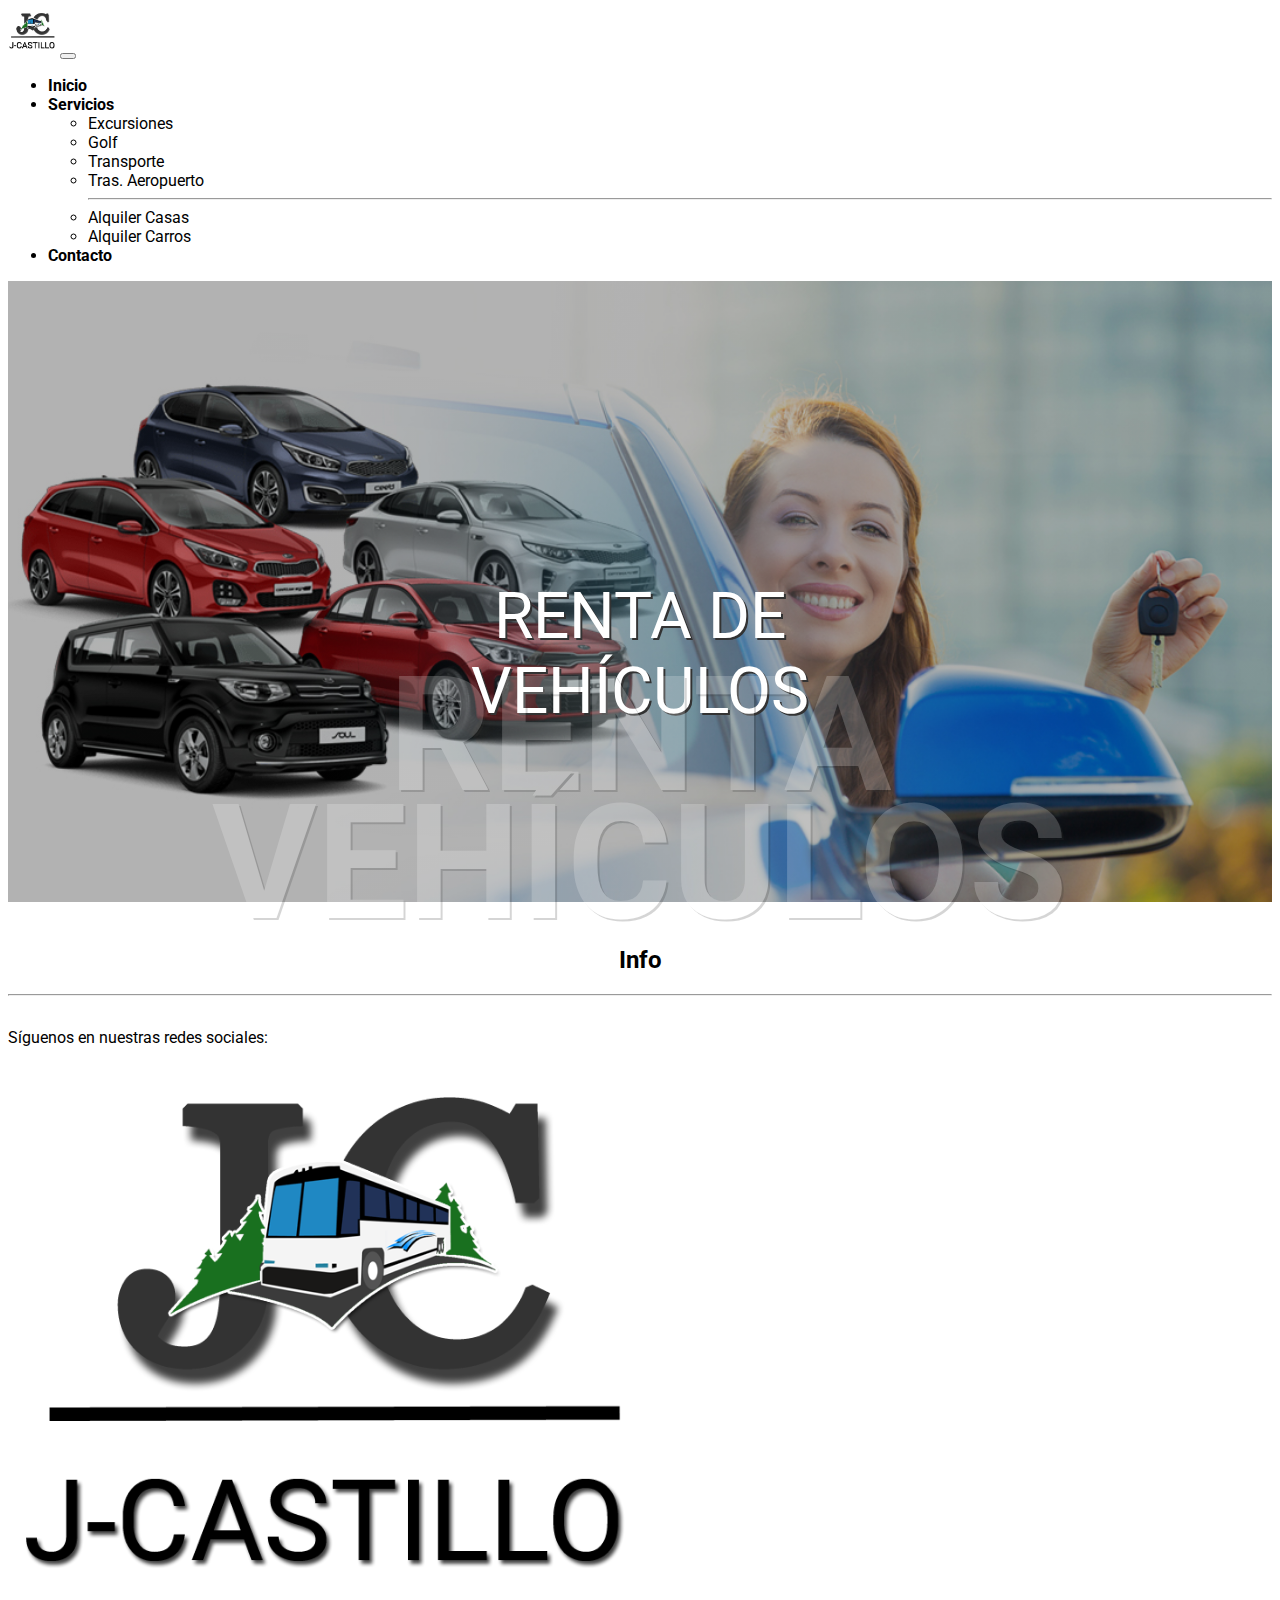
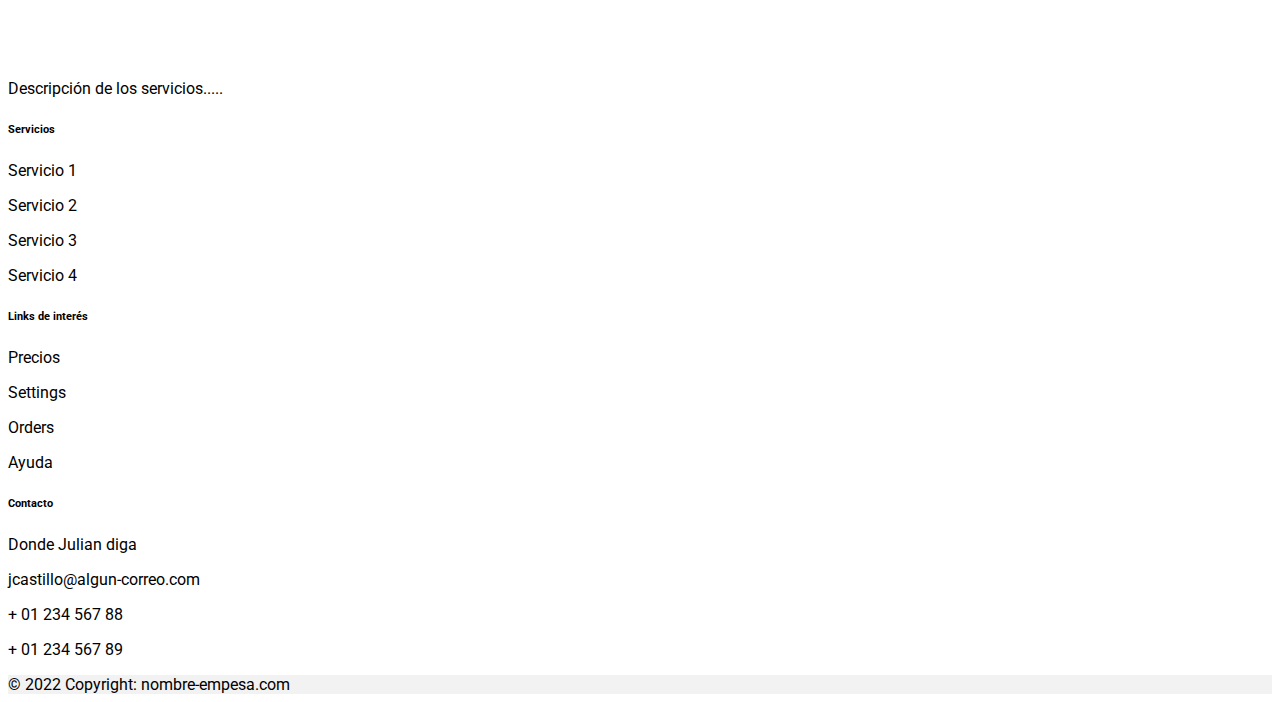
<file: rentcar.html>
<!DOCTYPE html>
<html lang="en">
<head>
    <meta charset="UTF-8">
    <meta http-equiv="X-UA-Compatible" content="IE=edge">
    <meta name="viewport" content="width=device-width, initial-scale=1.0">
    <title>Renta Vehículos - Julian G</title>
    <link href="https://cdn.jsdelivr.net/npm/bootstrap@5.2.0-beta1/dist/css/bootstrap.min.css" rel="stylesheet" integrity="sha384-0evHe/X+R7YkIZDRvuzKMRqM+OrBnVFBL6DOitfPri4tjfHxaWutUpFmBp4vmVor" crossorigin="anonymous">
    <link rel="stylesheet" href="/css/styles.css">
    <link rel="stylesheet" href="https://cdnjs.cloudflare.com/ajax/libs/font-awesome/6.1.1/css/all.min.css" integrity="sha512-KfkfwYDsLkIlwQp6LFnl8zNdLGxu9YAA1QvwINks4PhcElQSvqcyVLLD9aMhXd13uQjoXtEKNosOWaZqXgel0g==" crossorigin="anonymous" referrerpolicy="no-referrer" />
    <link rel="preconnect" href="https://fonts.googleapis.com">
    <link rel="preconnect" href="https://fonts.gstatic.com" crossorigin>
    <link href="https://fonts.googleapis.com/css2?family=Italiana&family=Roboto:wght@300&display=swap" rel="stylesheet">

</head>
<body>
        <!--HEADER-->
        <nav class="navbar navbar-expand-lg navbar-light bg-light fixed-top">
            <div class="container-fluid">
                <a class="navbar-brand" href="/index.html">
                    <img src="/img/logo2.png" alt="logo" class="d-inline-block align-text-top logo">
                </a>
                <button class="navbar-toggler boton" type="button" data-bs-toggle="collapse" data-bs-target="#navbarNav" aria-controls="navbarNav" aria-expanded="false" aria-label="Toggle navigation">
                    <span class="navbar-toggler-icon"></span>
              </button>
              <div class="collapse navbar-collapse justify-content-end" id="navbarNav">
                    <ul class="navbar-nav me-auto mb-2 mb-lg-0">
                        <li class="nav-item">
                          <a class="nav-link active menu" aria-current="page" href="/index.html">Inicio</a>
                        </li>
                        <li class="nav-item dropdown">
                            <a class="nav-link dropdown-toggle menu" href="#" id="navbarDropdown" role="button" data-bs-toggle="dropdown" aria-expanded="false">
                              Servicios
                            </a>
                            <ul class="dropdown-menu naveg-drop" aria-labelledby="navbarDropdown">
                              <li><a class="dropdown-item" href="/excursions.html">Excursiones</a></li>
                              <li><a class="dropdown-item" href="/golf.html">Golf</a></li>
                              <li><a class="dropdown-item" href="/transport.html">Transporte</a></li>
                              <li><a class="dropdown-item" href="/tras-airport.html">Tras. Aeropuerto</a></li>
                              <hr>
                              <li><a class="dropdown-item" href="/renthome.html">Alquiler Casas</a></li>
                              <li><a class="dropdown-item" href="/rentcar.html">Alquiler Carros </a></li>
                            </ul>
                          </li>
                          <li class="nav-item">
                            <a class="nav-link menu" href="#">Contacto</a>
                          </li>
                        </ul>
</div>
              </div>
    
            </div>
          </nav>

       <!--imagen cabecera-->
       <div class="rentcar-head">
        <div class="rentcar-text">
          <p>Renta de Vehículos</p>
          <p class="duplicado">Renta Vehículos</p>
        </div>
      </div>

      
  <section class="servicios">
    <div class="container">
        <h2 class="fw-bold">Info</h2>
            <hr class="text-dark">
        <div class="container tabla">
            
          </div>
    </div>
</section>

<!--IR ARRIBA-->
<button onclick="topFunction()" id="myBtn" title="Go to top">
  <i class="fa-solid fa-hand-point-up arriba"></i></button>


<!--FOOTER-->
<!-- Footer -->
<footer class="text-center text-lg-start bg-light text-muted mt-5">
  <!-- Section: Social media -->
  <section
    class="d-flex justify-content-center justify-content-lg-between p-4 border-bottom"
  >
    <!-- Left -->
    <div class="me-4 d-none d-lg-block">
      <span class="fw-bold">Síguenos en nuestras redes sociales:</span>
    </div>
    <!-- Left -->

    <!-- Right -->
    <div>
      <a href="#" class="me-4 text-reset">
        <i class="fa-brands fa-facebook fa-2x"></i>
      </a>
      <a href="" class="me-4 text-reset">
        <i class="fa-brands fa-twitter fa-2x"></i>
      </a>
      <a href="" class="me-4 text-reset">
        <i class="fa-brands fa-instagram fa-2x"></i>
      </a>
      <a href="" class="me-4 text-reset">
        <i class="fa-brands fa-linkedin fa-2x"></i>
      </a>
      <a href="" class="me-4 text-reset">
        <i class="fa-brands fa-tiktok fa-2x"></i>
      </a>
    </div>
    <!-- Right -->
  </section>
  <!-- Section: Social media -->

  <!-- Section: Links  -->
  <section class="">
    <div class="container text-center text-md-start mt-5">
      <!-- Grid row -->
      <div class="row mt-3">
        <!-- Grid column -->
        <div class="col-md-3 col-lg-4 col-xl-3 mx-auto mb-4">
          <!-- Content -->
          <a class="navbar-brand" href="#">
            <img src="/img/logo2.png" alt="logo" class="d-inline-block align-text-top logo-foot">
        </a>
          <p>
            Descripción de los servicios.....
          </p>
        </div>
        <!-- Grid column -->

        <!-- Grid column -->
        <div class="col-md-2 col-lg-2 col-xl-2 mx-auto mb-4">
          <!-- Links -->
          <h6 class="text-uppercase fw-bold mb-4">
            Servicios
          </h6>
          <p>
            <a href="#!" class="text-reset">Servicio 1</a>
          </p>
          <p>
            <a href="#!" class="text-reset">Servicio 2</a>
          </p>
          <p>
            <a href="#!" class="text-reset">Servicio 3</a>
          </p>
          <p>
            <a href="#!" class="text-reset">Servicio 4</a>
          </p>
        </div>
        <!-- Grid column -->

        <!-- Grid column -->
        <div class="col-md-3 col-lg-2 col-xl-2 mx-auto mb-4">
          <!-- Links -->
          <h6 class="text-uppercase fw-bold mb-4">
            Links de interés
          </h6>
          <p>
            <a href="#!" class="text-reset">Precios</a>
          </p>
          <p>
            <a href="#!" class="text-reset">Settings</a>
          </p>
          <p>
            <a href="#!" class="text-reset">Orders</a>
          </p>
          <p>
            <a href="#!" class="text-reset">Ayuda</a>
          </p>
        </div>
        <!-- Grid column -->

        <!-- Grid column -->
        <div class="col-md-4 col-lg-3 col-xl-3 mx-auto mb-md-0 mb-4">
          <!-- Links -->
          <h6 class="text-uppercase fw-bold mb-4">
            Contacto
          </h6>
          <p><i class="fas fa-home me-3"></i>Donde Julian diga </p>
          <p>
            <i class="fas fa-envelope me-3"></i>
            jcastillo@algun-correo.com
          </p>
          <p><i class="fas fa-phone me-3"></i> + 01 234 567 88</p>
          <p><i class="fas fa-print me-3"></i> + 01 234 567 89</p>
        </div>
        <!-- Grid column -->
      </div>
      <!-- Grid row -->
    </div>
  </section>
  <!-- Section: Links  -->

  <!-- Copyright -->
  <div class="text-center p-4" style="background-color: rgba(0, 0, 0, 0.05);">
    © 2022 Copyright:
    <a class="text-reset fw-bold" href="https://mdbootstrap.com/">nombre-empesa.com</a>
  </div>
  <!-- Copyright -->
</footer>
<!-- Footer -->



      
    
    <script type="text/javascript">
      window.addEventListener("scroll", function(){
        var nav = document.querySelector("nav");
        nav.classList.toggle("abajo",window.scrollY>0);
      })
    </script>

    <script src="/js/main.js"></script>

    <script src="https://cdn.jsdelivr.net/npm/bootstrap@5.2.0-beta1/dist/js/bootstrap.bundle.min.js" integrity="sha384-pprn3073KE6tl6bjs2QrFaJGz5/SUsLqktiwsUTF55Jfv3qYSDhgCecCxMW52nD2" crossorigin="anonymous"></script>
</body>
</html>
</file>
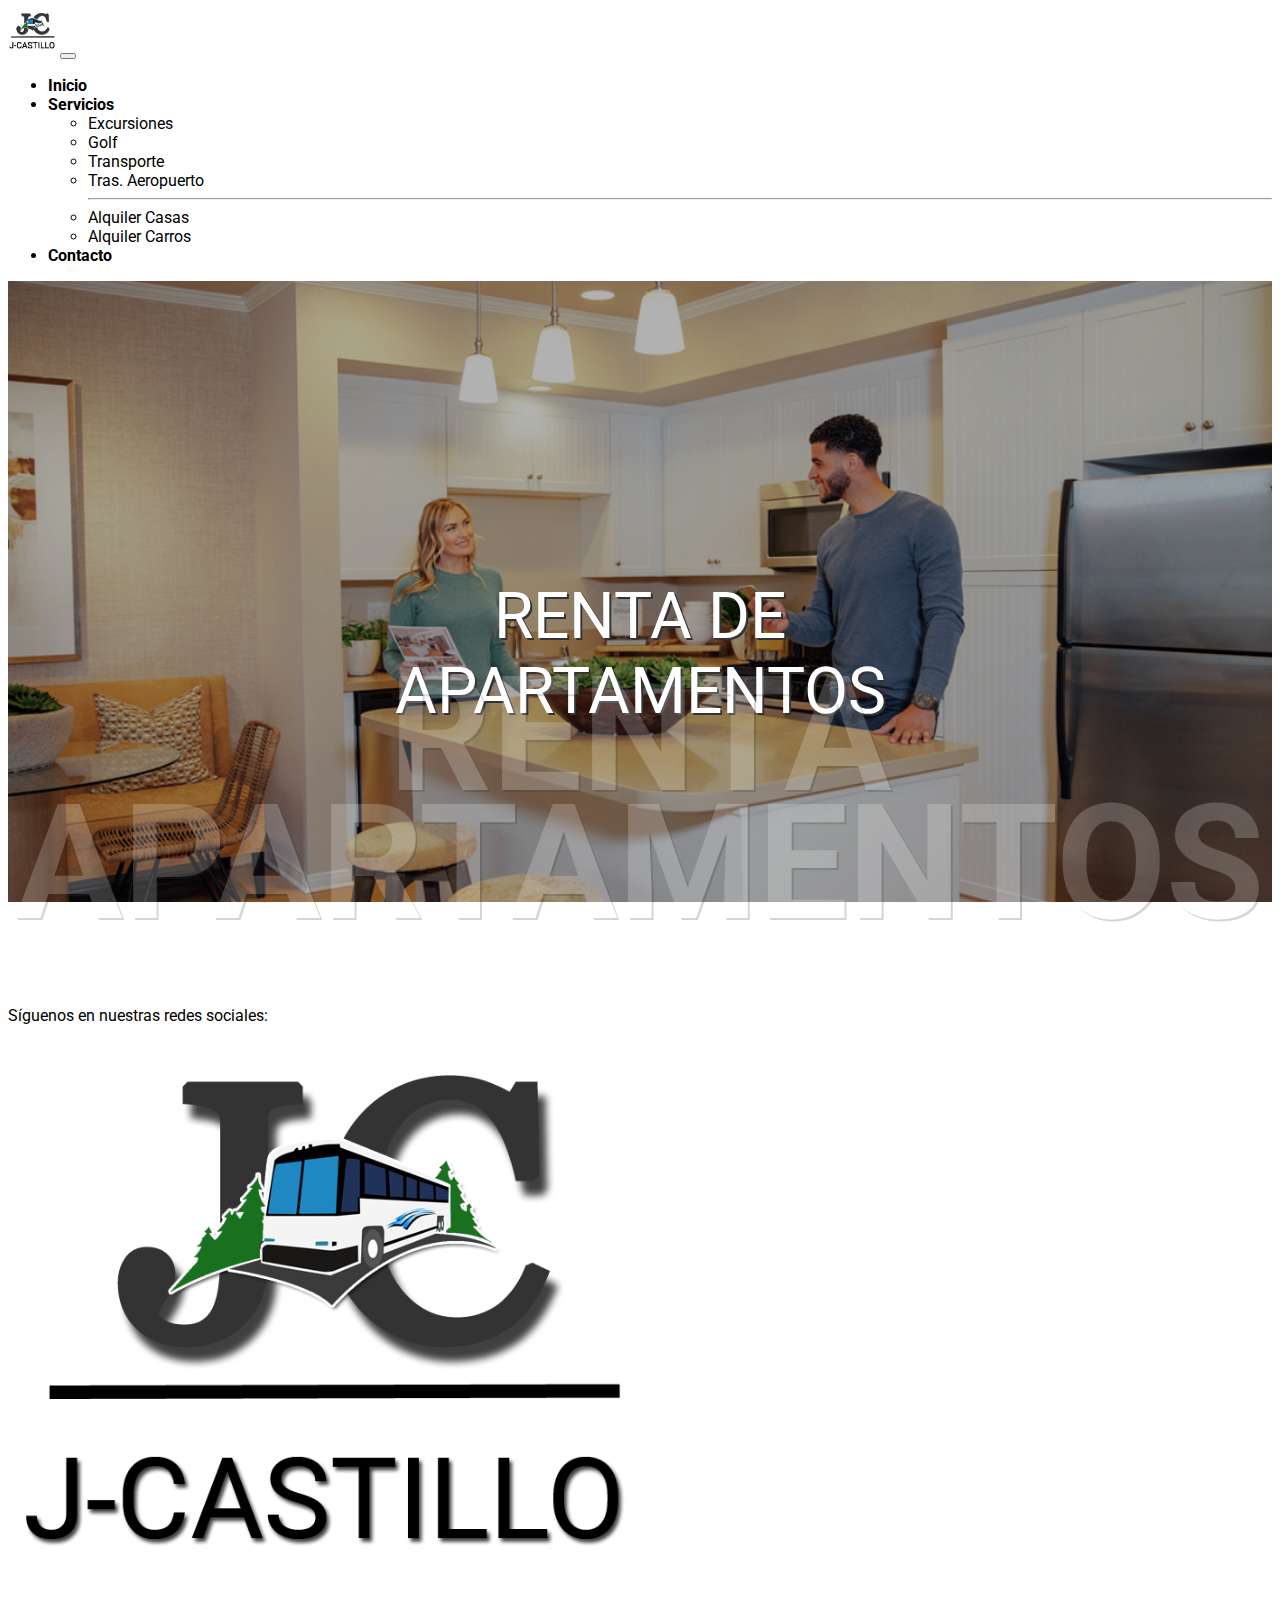
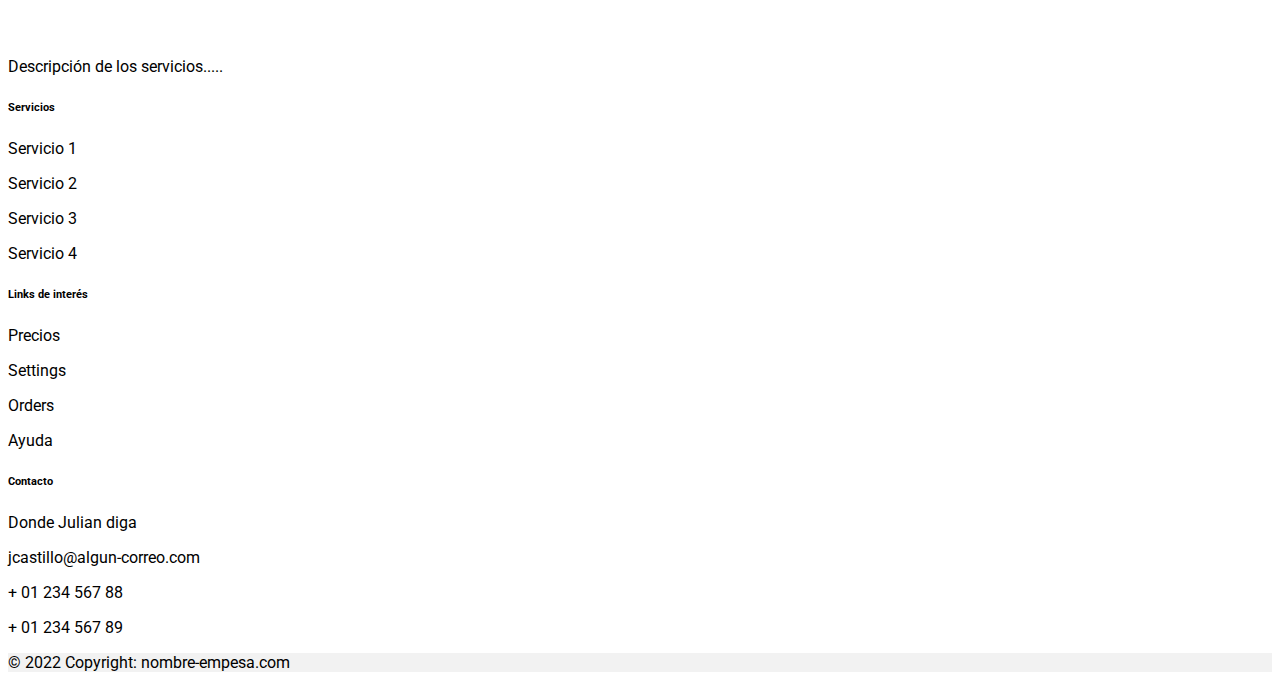
<file: renthome.html>
<!DOCTYPE html>
<html lang="en">
<head>
    <meta charset="UTF-8">
    <meta http-equiv="X-UA-Compatible" content="IE=edge">
    <meta name="viewport" content="width=device-width, initial-scale=1.0">
    <title>Renta Apartamentos - Julian G</title>
    <link href="https://cdn.jsdelivr.net/npm/bootstrap@5.2.0-beta1/dist/css/bootstrap.min.css" rel="stylesheet" integrity="sha384-0evHe/X+R7YkIZDRvuzKMRqM+OrBnVFBL6DOitfPri4tjfHxaWutUpFmBp4vmVor" crossorigin="anonymous">
    <link rel="stylesheet" href="/css/styles.css">
    <link rel="stylesheet" href="https://cdnjs.cloudflare.com/ajax/libs/font-awesome/6.1.1/css/all.min.css" integrity="sha512-KfkfwYDsLkIlwQp6LFnl8zNdLGxu9YAA1QvwINks4PhcElQSvqcyVLLD9aMhXd13uQjoXtEKNosOWaZqXgel0g==" crossorigin="anonymous" referrerpolicy="no-referrer" />
    <link rel="preconnect" href="https://fonts.googleapis.com">
    <link rel="preconnect" href="https://fonts.gstatic.com" crossorigin>
    <link href="https://fonts.googleapis.com/css2?family=Italiana&family=Roboto:wght@300&display=swap" rel="stylesheet">

</head>
<body>
        <!--HEADER-->
        <nav class="navbar navbar-expand-lg navbar-light bg-light fixed-top">
            <div class="container-fluid">
                <a class="navbar-brand" href="/index.html">
                    <img src="/img/logo2.png" alt="logo" class="d-inline-block align-text-top logo">
                </a>
                <button class="navbar-toggler boton" type="button" data-bs-toggle="collapse" data-bs-target="#navbarNav" aria-controls="navbarNav" aria-expanded="false" aria-label="Toggle navigation">
                    <span class="navbar-toggler-icon"></span>
              </button>
              <div class="collapse navbar-collapse justify-content-end" id="navbarNav">
                    <ul class="navbar-nav me-auto mb-2 mb-lg-0">
                        <li class="nav-item">
                          <a class="nav-link active menu" aria-current="page" href="/index.html">Inicio</a>
                        </li>
                        <li class="nav-item dropdown">
                            <a class="nav-link dropdown-toggle menu" href="#" id="navbarDropdown" role="button" data-bs-toggle="dropdown" aria-expanded="false">
                              Servicios
                            </a>
                            <ul class="dropdown-menu naveg-drop" aria-labelledby="navbarDropdown">
                              <li><a class="dropdown-item" href="/excursions.html">Excursiones</a></li>
                              <li><a class="dropdown-item" href="/golf.html">Golf</a></li>
                              <li><a class="dropdown-item" href="/transport.html">Transporte</a></li>
                              <li><a class="dropdown-item" href="/tras-airport.html">Tras. Aeropuerto</a></li>
                              <hr>
                              <li><a class="dropdown-item" href="/renthome.html">Alquiler Casas</a></li>
                              <li><a class="dropdown-item" href="/rentcar.html">Alquiler Carros </a></li>
                            </ul>
                          </li>
                          <li class="nav-item">
                            <a class="nav-link menu" href="#">Contacto</a>
                          </li>
                        </ul>
</div>
              </div>
    
            </div>
          </nav>

       <!--imagen cabecera-->
       <div class="renthome-head">
        <div class="renthome-text">
          <p>Renta de Apartamentos</p>
          <p class="duplicado">Renta Apartamentos</p>
        </div>
      </div>


      <div class="d-flex justify-content-center d-none" id="spin">
        <div class="spinner-border" role="status" >
        </div>
      </div>
      
  <section class="servicios">
    <div class="container juegosCont">
      <div id="juegos-container" class="row row-cols-1 row-cols-sm-2 row-cols-md-3"></div>
    </div>
</section>

<!--IR ARRIBA-->
<button onclick="topFunction()" id="myBtn" title="Go to top">
  <i class="fa-solid fa-hand-point-up arriba"></i></button>


<!--FOOTER-->
<!-- Footer -->
<footer class="text-center text-lg-start bg-light text-muted mt-5">
  <!-- Section: Social media -->
  <section
    class="d-flex justify-content-center justify-content-lg-between p-4 border-bottom"
  >
    <!-- Left -->
    <div class="me-4 d-none d-lg-block">
      <span class="fw-bold">Síguenos en nuestras redes sociales:</span>
    </div>
    <!-- Left -->

    <!-- Right -->
    <div>
      <a href="#" class="me-4 text-reset">
        <i class="fa-brands fa-facebook fa-2x"></i>
      </a>
      <a href="" class="me-4 text-reset">
        <i class="fa-brands fa-twitter fa-2x"></i>
      </a>
      <a href="" class="me-4 text-reset">
        <i class="fa-brands fa-instagram fa-2x"></i>
      </a>
      <a href="" class="me-4 text-reset">
        <i class="fa-brands fa-linkedin fa-2x"></i>
      </a>
      <a href="" class="me-4 text-reset">
        <i class="fa-brands fa-tiktok fa-2x"></i>
      </a>
    </div>
    <!-- Right -->
  </section>
  <!-- Section: Social media -->

  <!-- Section: Links  -->
  <section class="">
    <div class="container text-center text-md-start mt-5">
      <!-- Grid row -->
      <div class="row mt-3">
        <!-- Grid column -->
        <div class="col-md-3 col-lg-4 col-xl-3 mx-auto mb-4">
          <!-- Content -->
          <a class="navbar-brand" href="#">
            <img src="/img/logo2.png" alt="logo" class="d-inline-block align-text-top logo-foot">
        </a>
          <p>
            Descripción de los servicios.....
          </p>
        </div>
        <!-- Grid column -->

        <!-- Grid column -->
        <div class="col-md-2 col-lg-2 col-xl-2 mx-auto mb-4">
          <!-- Links -->
          <h6 class="text-uppercase fw-bold mb-4">
            Servicios
          </h6>
          <p>
            <a href="#!" class="text-reset">Servicio 1</a>
          </p>
          <p>
            <a href="#!" class="text-reset">Servicio 2</a>
          </p>
          <p>
            <a href="#!" class="text-reset">Servicio 3</a>
          </p>
          <p>
            <a href="#!" class="text-reset">Servicio 4</a>
          </p>
        </div>
        <!-- Grid column -->

        <!-- Grid column -->
        <div class="col-md-3 col-lg-2 col-xl-2 mx-auto mb-4">
          <!-- Links -->
          <h6 class="text-uppercase fw-bold mb-4">
            Links de interés
          </h6>
          <p>
            <a href="#!" class="text-reset">Precios</a>
          </p>
          <p>
            <a href="#!" class="text-reset">Settings</a>
          </p>
          <p>
            <a href="#!" class="text-reset">Orders</a>
          </p>
          <p>
            <a href="#!" class="text-reset">Ayuda</a>
          </p>
        </div>
        <!-- Grid column -->

        <!-- Grid column -->
        <div class="col-md-4 col-lg-3 col-xl-3 mx-auto mb-md-0 mb-4">
          <!-- Links -->
          <h6 class="text-uppercase fw-bold mb-4">
            Contacto
          </h6>
          <p><i class="fas fa-home me-3"></i>Donde Julian diga </p>
          <p>
            <i class="fas fa-envelope me-3"></i>
            jcastillo@algun-correo.com
          </p>
          <p><i class="fas fa-phone me-3"></i> + 01 234 567 88</p>
          <p><i class="fas fa-print me-3"></i> + 01 234 567 89</p>
        </div>
        <!-- Grid column -->
      </div>
      <!-- Grid row -->
    </div>
  </section>
  <!-- Section: Links  -->

  <!-- Copyright -->
  <div class="text-center p-4" style="background-color: rgba(0, 0, 0, 0.05);">
    © 2022 Copyright:
    <a class="text-reset fw-bold" href="https://mdbootstrap.com/">nombre-empesa.com</a>
  </div>
  <!-- Copyright -->
</footer>
<!-- Footer -->



      
    
    <script type="text/javascript">
      window.addEventListener("scroll", function(){
        var nav = document.querySelector("nav");
        nav.classList.toggle("abajo",window.scrollY>0);
      })
    </script>

    <script src="/js/main.js"></script>

    <script src="https://cdn.jsdelivr.net/npm/bootstrap@5.2.0-beta1/dist/js/bootstrap.bundle.min.js" integrity="sha384-pprn3073KE6tl6bjs2QrFaJGz5/SUsLqktiwsUTF55Jfv3qYSDhgCecCxMW52nD2" crossorigin="anonymous"></script>
</body>
</html>
</file>
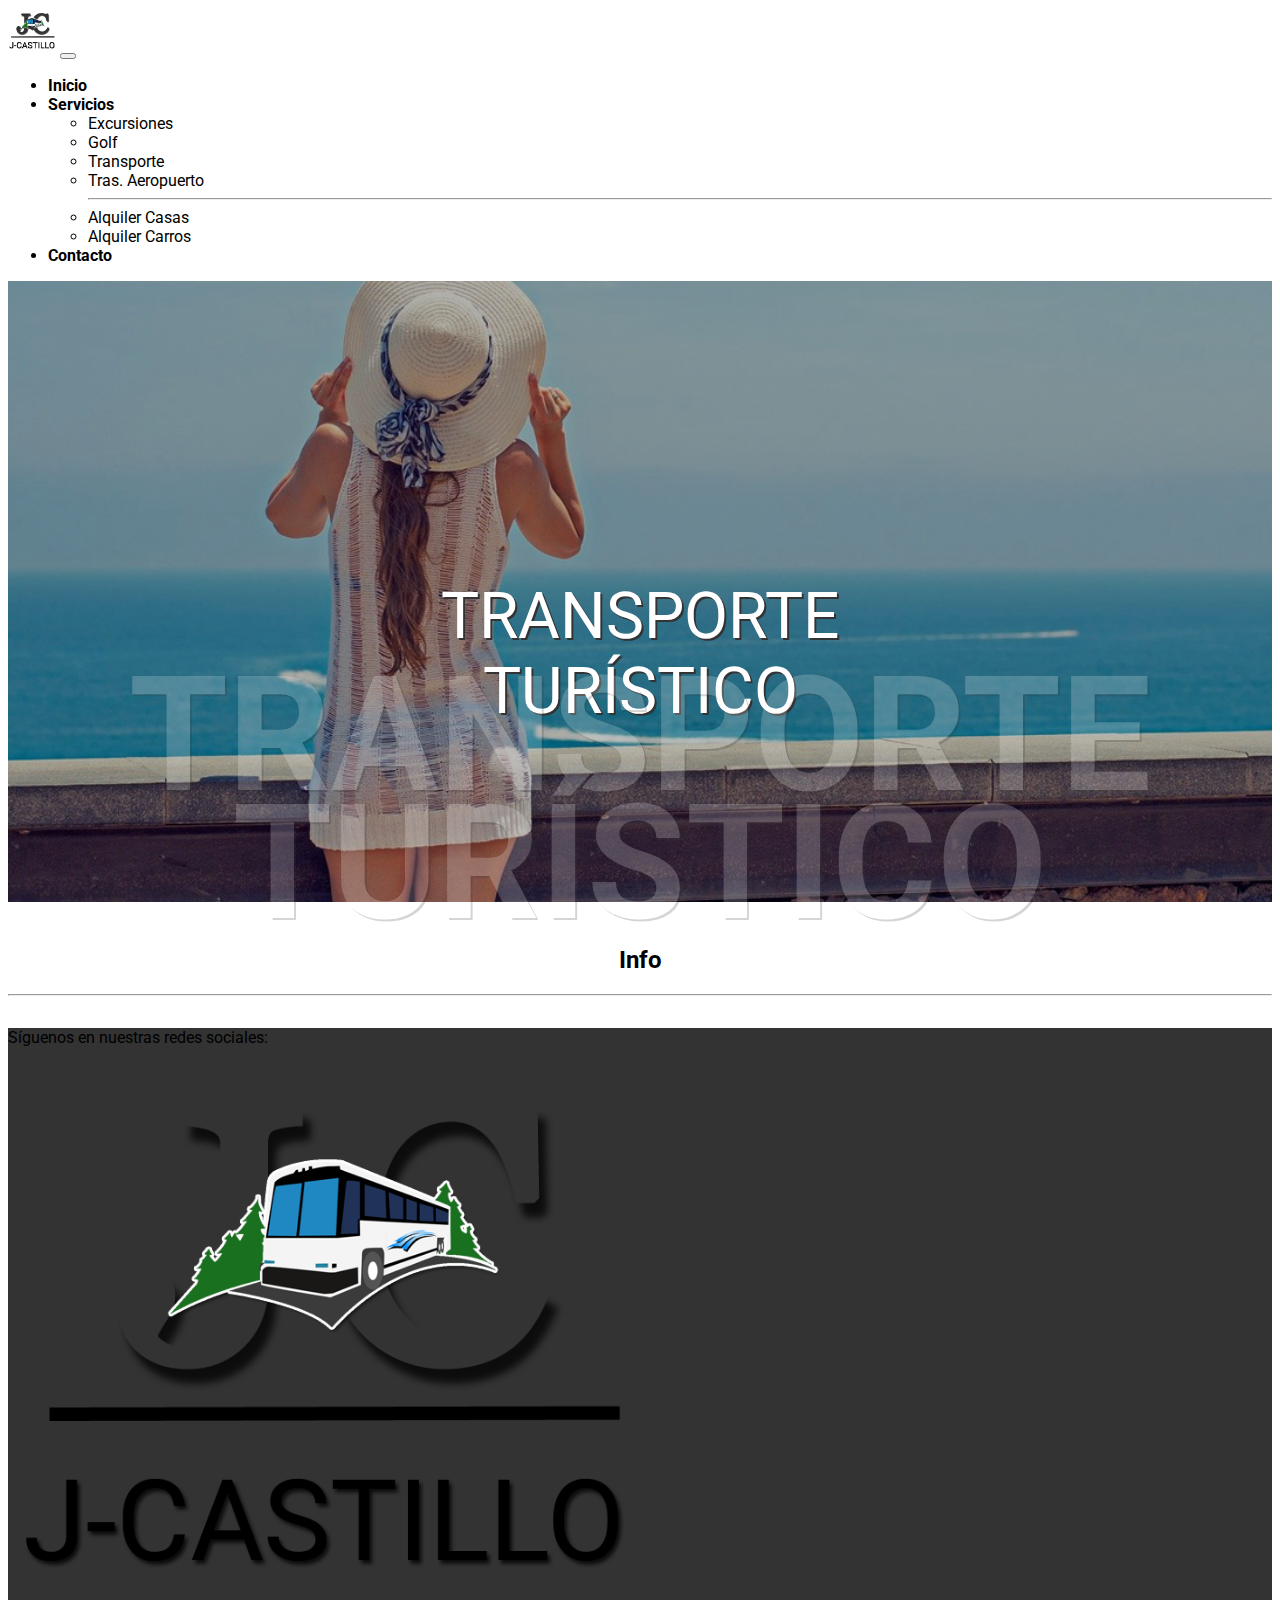
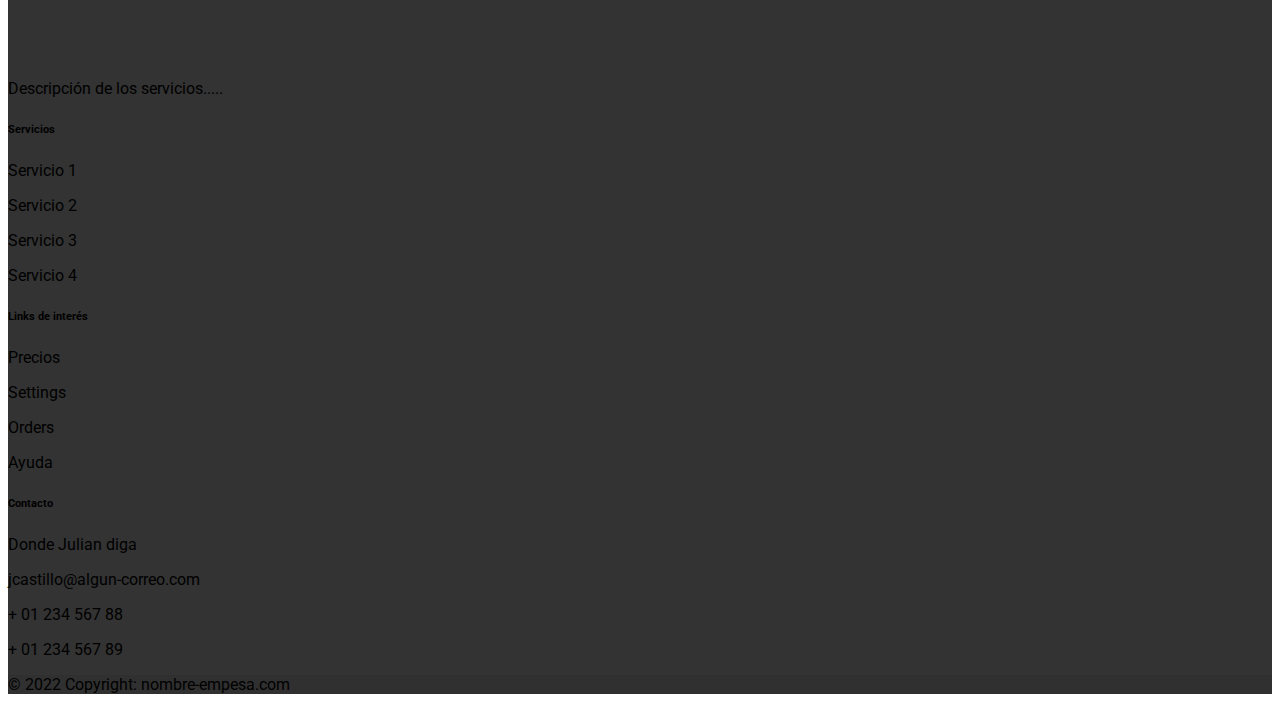
<file: transport.html>
<!DOCTYPE html>
<html lang="en">
<head>
    <meta charset="UTF-8">
    <meta http-equiv="X-UA-Compatible" content="IE=edge">
    <meta name="viewport" content="width=device-width, initial-scale=1.0">
    <title>Transporte Turístico - Julian G</title>
    <link href="https://cdn.jsdelivr.net/npm/bootstrap@5.2.0-beta1/dist/css/bootstrap.min.css" rel="stylesheet" integrity="sha384-0evHe/X+R7YkIZDRvuzKMRqM+OrBnVFBL6DOitfPri4tjfHxaWutUpFmBp4vmVor" crossorigin="anonymous">
    <link rel="stylesheet" href="/css/styles.css">
    <link rel="stylesheet" href="https://cdnjs.cloudflare.com/ajax/libs/font-awesome/6.1.1/css/all.min.css" integrity="sha512-KfkfwYDsLkIlwQp6LFnl8zNdLGxu9YAA1QvwINks4PhcElQSvqcyVLLD9aMhXd13uQjoXtEKNosOWaZqXgel0g==" crossorigin="anonymous" referrerpolicy="no-referrer" />
    <link rel="preconnect" href="https://fonts.googleapis.com">
    <link rel="preconnect" href="https://fonts.gstatic.com" crossorigin>
    <link href="https://fonts.googleapis.com/css2?family=Italiana&family=Roboto:wght@300&display=swap" rel="stylesheet">

</head>
<body>
        <!--HEADER-->
        <nav class="navbar navbar-expand-lg navbar-light bg-light fixed-top">
            <div class="container-fluid">
                <a class="navbar-brand" href="/index.html">
                    <img src="/img/logo2.png" alt="logo" class="d-inline-block align-text-top logo">
                </a>
                <button class="navbar-toggler boton" type="button" data-bs-toggle="collapse" data-bs-target="#navbarNav" aria-controls="navbarNav" aria-expanded="false" aria-label="Toggle navigation">
                    <span class="navbar-toggler-icon"></span>
              </button>
              <div class="collapse navbar-collapse justify-content-end" id="navbarNav">
                    <ul class="navbar-nav me-auto mb-2 mb-lg-0">
                        <li class="nav-item">
                          <a class="nav-link active menu" aria-current="page" href="/index.html">Inicio</a>
                        </li>
                        <li class="nav-item dropdown">
                            <a class="nav-link dropdown-toggle menu" href="#" id="navbarDropdown" role="button" data-bs-toggle="dropdown" aria-expanded="false">
                              Servicios
                            </a>
                            <ul class="dropdown-menu naveg-drop" aria-labelledby="navbarDropdown">
                              <li><a class="dropdown-item" href="/excursions.html">Excursiones</a></li>
                              <li><a class="dropdown-item" href="/golf.html">Golf</a></li>
                              <li><a class="dropdown-item" href="/transport.html">Transporte</a></li>
                              <li><a class="dropdown-item" href="/tras-airport.html">Tras. Aeropuerto</a></li>
                              <hr>
                              <li><a class="dropdown-item" href="/renthome.html">Alquiler Casas</a></li>
                              <li><a class="dropdown-item" href="/rentcar.html">Alquiler Carros </a></li>
                            </ul>
                          </li>
                          <li class="nav-item">
                            <a class="nav-link menu" href="#">Contacto</a>
                          </li>
                        </ul>
</div>




                          

              </div>
    
            </div>
          </nav>

       <!--imagen cabecera-->
       <div class="transport-head">
        <div class="transport-text">
          <p>Transporte Turístico</p>
          <p class="duplicado">Transporte Turístico</p>
        </div>
      </div>

      
  <section class="servicios">
    <div class="container">
        <h2 class="fw-bold">Info</h2>
            <hr class="text-dark">
        <div class="container tabla">
            
          </div>
    </div>
</section>

<!--IR ARRIBA-->
<button onclick="topFunction()" id="myBtn" title="Go to top">
  <i class="fa-solid fa-hand-point-up arriba"></i></button>


<!--FOOTER-->
<!-- Footer -->
<footer class="text-center text-lg-start bg-light text-muted mt-5 foot">
  <!-- Section: Social media -->
  <section
    class="d-flex justify-content-center justify-content-lg-between p-4 border-bottom"
  >
    <!-- Left -->
    <div class="me-4 d-none d-lg-block">
      <span class="fw-bold">Síguenos en nuestras redes sociales:</span>
    </div>
    <!-- Left -->

    <!-- Right -->
    <div>
      <a href="#" class="me-4 text-reset">
        <i class="fa-brands fa-facebook fa-2x"></i>
      </a>
      <a href="" class="me-4 text-reset">
        <i class="fa-brands fa-twitter fa-2x"></i>
      </a>
      <a href="" class="me-4 text-reset">
        <i class="fa-brands fa-instagram fa-2x"></i>
      </a>
      <a href="" class="me-4 text-reset">
        <i class="fa-brands fa-linkedin fa-2x"></i>
      </a>
      <a href="" class="me-4 text-reset">
        <i class="fa-brands fa-tiktok fa-2x"></i>
      </a>
    </div>
    <!-- Right -->
  </section>
  <!-- Section: Social media -->

  <!-- Section: Links  -->
  <section class="">
    <div class="container text-center text-md-start mt-5">
      <!-- Grid row -->
      <div class="row mt-3">
        <!-- Grid column -->
        <div class="col-md-3 col-lg-4 col-xl-3 mx-auto mb-4">
          <!-- Content -->
          <a class="navbar-brand" href="#">
            <img src="/img/logo2.png" alt="logo" class="d-inline-block align-text-top logo-foot">
        </a>
          <p>
            Descripción de los servicios.....
          </p>
        </div>
        <!-- Grid column -->

        <!-- Grid column -->
        <div class="col-md-2 col-lg-2 col-xl-2 mx-auto mb-4">
          <!-- Links -->
          <h6 class="text-uppercase fw-bold mb-4">
            Servicios
          </h6>
          <p>
            <a href="#!" class="text-reset">Servicio 1</a>
          </p>
          <p>
            <a href="#!" class="text-reset">Servicio 2</a>
          </p>
          <p>
            <a href="#!" class="text-reset">Servicio 3</a>
          </p>
          <p>
            <a href="#!" class="text-reset">Servicio 4</a>
          </p>
        </div>
        <!-- Grid column -->

        <!-- Grid column -->
        <div class="col-md-3 col-lg-2 col-xl-2 mx-auto mb-4">
          <!-- Links -->
          <h6 class="text-uppercase fw-bold mb-4">
            Links de interés
          </h6>
          <p>
            <a href="#!" class="text-reset">Precios</a>
          </p>
          <p>
            <a href="#!" class="text-reset">Settings</a>
          </p>
          <p>
            <a href="#!" class="text-reset">Orders</a>
          </p>
          <p>
            <a href="#!" class="text-reset">Ayuda</a>
          </p>
        </div>
        <!-- Grid column -->

        <!-- Grid column -->
        <div class="col-md-4 col-lg-3 col-xl-3 mx-auto mb-md-0 mb-4">
          <!-- Links -->
          <h6 class="text-uppercase fw-bold mb-4">
            Contacto
          </h6>
          <p><i class="fas fa-home me-3"></i>Donde Julian diga </p>
          <p>
            <i class="fas fa-envelope me-3"></i>
            jcastillo@algun-correo.com
          </p>
          <p><i class="fas fa-phone me-3"></i> + 01 234 567 88</p>
          <p><i class="fas fa-print me-3"></i> + 01 234 567 89</p>
        </div>
        <!-- Grid column -->
      </div>
      <!-- Grid row -->
    </div>
  </section>
  <!-- Section: Links  -->

  <!-- Copyright -->
  <div class="text-center p-4" style="background-color: rgba(0, 0, 0, 0.05);">
    © 2022 Copyright:
    <a class="text-reset fw-bold" href="https://mdbootstrap.com/">nombre-empesa.com</a>
  </div>
  <!-- Copyright -->
</footer>
<!-- Footer -->



      
    
    <script type="text/javascript">
      window.addEventListener("scroll", function(){
        var nav = document.querySelector("nav");
        nav.classList.toggle("abajo",window.scrollY>0);
      })
    </script>

    <script src="/js/main.js"></script>

    <script src="https://cdn.jsdelivr.net/npm/bootstrap@5.2.0-beta1/dist/js/bootstrap.bundle.min.js" integrity="sha384-pprn3073KE6tl6bjs2QrFaJGz5/SUsLqktiwsUTF55Jfv3qYSDhgCecCxMW52nD2" crossorigin="anonymous"></script>
</body>
</html>
</file>
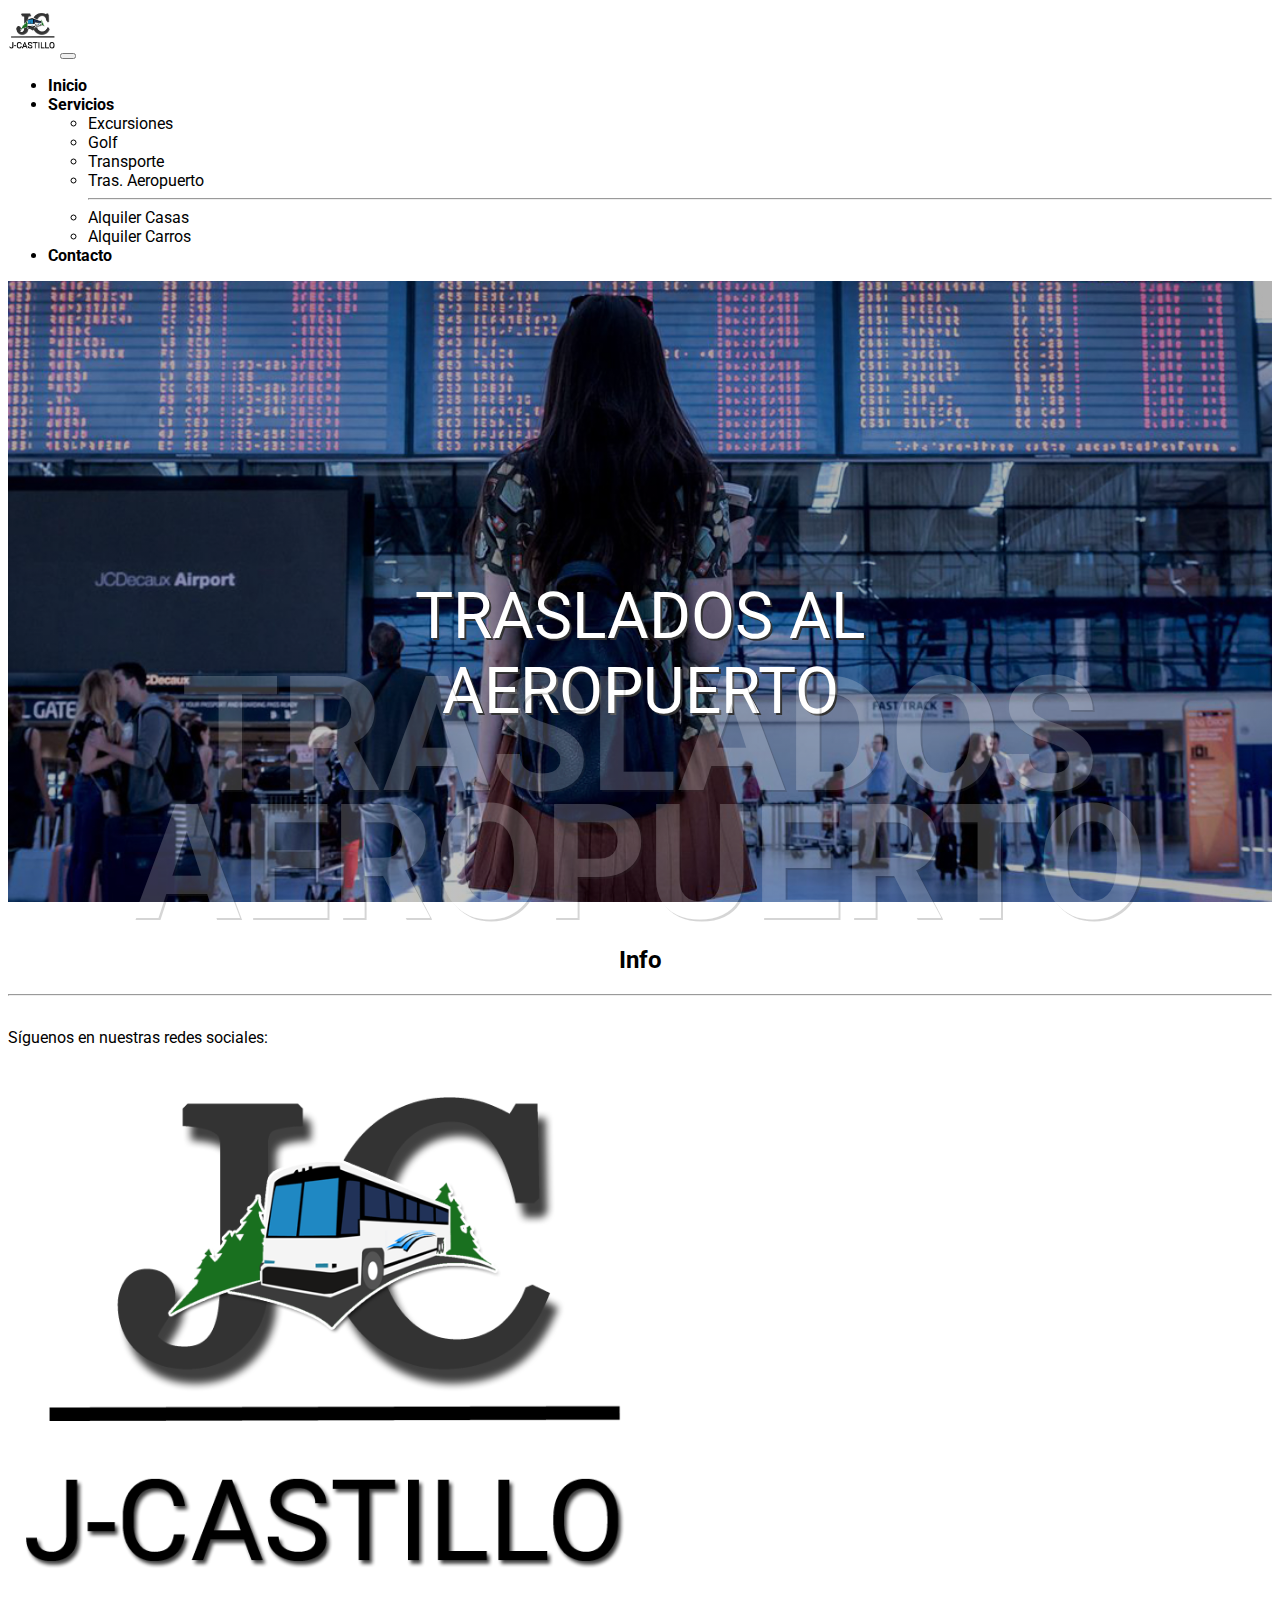
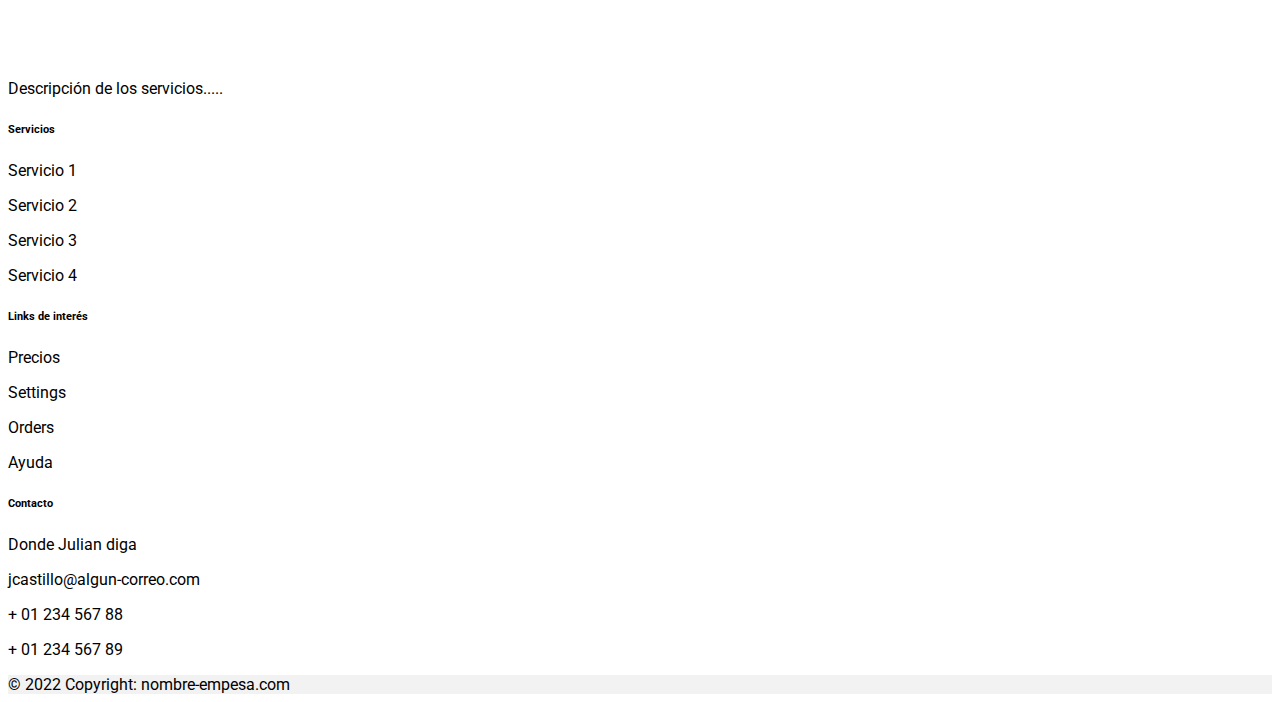
<file: tras-airport.html>
<!DOCTYPE html>
<html lang="en">
<head>
    <meta charset="UTF-8">
    <meta http-equiv="X-UA-Compatible" content="IE=edge">
    <meta name="viewport" content="width=device-width, initial-scale=1.0">
    <title>Traslado Aeropuerto - Julian G</title>
    <link href="https://cdn.jsdelivr.net/npm/bootstrap@5.2.0-beta1/dist/css/bootstrap.min.css" rel="stylesheet" integrity="sha384-0evHe/X+R7YkIZDRvuzKMRqM+OrBnVFBL6DOitfPri4tjfHxaWutUpFmBp4vmVor" crossorigin="anonymous">
    <link rel="stylesheet" href="/css/styles.css">
    <link rel="stylesheet" href="https://cdnjs.cloudflare.com/ajax/libs/font-awesome/6.1.1/css/all.min.css" integrity="sha512-KfkfwYDsLkIlwQp6LFnl8zNdLGxu9YAA1QvwINks4PhcElQSvqcyVLLD9aMhXd13uQjoXtEKNosOWaZqXgel0g==" crossorigin="anonymous" referrerpolicy="no-referrer" />
    <link rel="preconnect" href="https://fonts.googleapis.com">
    <link rel="preconnect" href="https://fonts.gstatic.com" crossorigin>
    <link href="https://fonts.googleapis.com/css2?family=Italiana&family=Roboto:wght@300&display=swap" rel="stylesheet">

</head>
<body>
        <!--HEADER-->
        <nav class="navbar navbar-expand-lg navbar-light bg-light fixed-top">
            <div class="container-fluid">
                <a class="navbar-brand" href="/index.html">
                    <img src="/img/logo2.png" alt="logo" class="d-inline-block align-text-top logo">
                </a>
                <button class="navbar-toggler boton" type="button" data-bs-toggle="collapse" data-bs-target="#navbarNav" aria-controls="navbarNav" aria-expanded="false" aria-label="Toggle navigation">
                    <span class="navbar-toggler-icon"></span>
              </button>
              <div class="collapse navbar-collapse justify-content-end" id="navbarNav">
                    <ul class="navbar-nav me-auto mb-2 mb-lg-0">
                        <li class="nav-item">
                          <a class="nav-link active menu" aria-current="page" href="/index.html">Inicio</a>
                        </li>
                        <li class="nav-item dropdown">
                            <a class="nav-link dropdown-toggle menu" href="#" id="navbarDropdown" role="button" data-bs-toggle="dropdown" aria-expanded="false">
                              Servicios
                            </a>
                            <ul class="dropdown-menu naveg-drop" aria-labelledby="navbarDropdown">
                              <li><a class="dropdown-item" href="/excursions.html">Excursiones</a></li>
                              <li><a class="dropdown-item" href="/golf.html">Golf</a></li>
                              <li><a class="dropdown-item" href="/transport.html">Transporte</a></li>
                              <li><a class="dropdown-item" href="/tras-airport.html">Tras. Aeropuerto</a></li>
                              <hr>
                              <li><a class="dropdown-item" href="/renthome.html">Alquiler Casas</a></li>
                              <li><a class="dropdown-item" href="/rentcar.html">Alquiler Carros </a></li>
                            </ul>
                          </li>
                          <li class="nav-item">
                            <a class="nav-link menu" href="#">Contacto</a>
                          </li>
                        </ul>
</div>
              </div>
    
            </div>
          </nav>

       <!--imagen cabecera-->
       <div class="traslado-head">
        <div class="traslado-text">
          <p>Traslados al Aeropuerto</p>
          <p class="duplicado">Traslados Aeropuerto</p>
        </div>
      </div>

      
  <section class="servicios">
    <div class="container">
        <h2 class="fw-bold">Info</h2>
            <hr class="text-dark">
        <div class="container tabla">
            
          </div>
    </div>
</section>

<!--IR ARRIBA-->
<button onclick="topFunction()" id="myBtn" title="Go to top">
  <i class="fa-solid fa-hand-point-up arriba"></i></button>


<!--FOOTER-->
<!-- Footer -->
<footer class="text-center text-lg-start bg-light text-muted mt-5">
  <!-- Section: Social media -->
  <section
    class="d-flex justify-content-center justify-content-lg-between p-4 border-bottom"
  >
    <!-- Left -->
    <div class="me-4 d-none d-lg-block">
      <span class="fw-bold">Síguenos en nuestras redes sociales:</span>
    </div>
    <!-- Left -->

    <!-- Right -->
    <div>
      <a href="#" class="me-4 text-reset">
        <i class="fa-brands fa-facebook fa-2x"></i>
      </a>
      <a href="" class="me-4 text-reset">
        <i class="fa-brands fa-twitter fa-2x"></i>
      </a>
      <a href="" class="me-4 text-reset">
        <i class="fa-brands fa-instagram fa-2x"></i>
      </a>
      <a href="" class="me-4 text-reset">
        <i class="fa-brands fa-linkedin fa-2x"></i>
      </a>
      <a href="" class="me-4 text-reset">
        <i class="fa-brands fa-tiktok fa-2x"></i>
      </a>
    </div>
    <!-- Right -->
  </section>
  <!-- Section: Social media -->

  <!-- Section: Links  -->
  <section class="">
    <div class="container text-center text-md-start mt-5">
      <!-- Grid row -->
      <div class="row mt-3">
        <!-- Grid column -->
        <div class="col-md-3 col-lg-4 col-xl-3 mx-auto mb-4">
          <!-- Content -->
          <a class="navbar-brand" href="#">
            <img src="/img/logo2.png" alt="logo" class="d-inline-block align-text-top logo-foot">
        </a>
          <p>
            Descripción de los servicios.....
          </p>
        </div>
        <!-- Grid column -->

        <!-- Grid column -->
        <div class="col-md-2 col-lg-2 col-xl-2 mx-auto mb-4">
          <!-- Links -->
          <h6 class="text-uppercase fw-bold mb-4">
            Servicios
          </h6>
          <p>
            <a href="#!" class="text-reset">Servicio 1</a>
          </p>
          <p>
            <a href="#!" class="text-reset">Servicio 2</a>
          </p>
          <p>
            <a href="#!" class="text-reset">Servicio 3</a>
          </p>
          <p>
            <a href="#!" class="text-reset">Servicio 4</a>
          </p>
        </div>
        <!-- Grid column -->

        <!-- Grid column -->
        <div class="col-md-3 col-lg-2 col-xl-2 mx-auto mb-4">
          <!-- Links -->
          <h6 class="text-uppercase fw-bold mb-4">
            Links de interés
          </h6>
          <p>
            <a href="#!" class="text-reset">Precios</a>
          </p>
          <p>
            <a href="#!" class="text-reset">Settings</a>
          </p>
          <p>
            <a href="#!" class="text-reset">Orders</a>
          </p>
          <p>
            <a href="#!" class="text-reset">Ayuda</a>
          </p>
        </div>
        <!-- Grid column -->

        <!-- Grid column -->
        <div class="col-md-4 col-lg-3 col-xl-3 mx-auto mb-md-0 mb-4">
          <!-- Links -->
          <h6 class="text-uppercase fw-bold mb-4">
            Contacto
          </h6>
          <p><i class="fas fa-home me-3"></i>Donde Julian diga </p>
          <p>
            <i class="fas fa-envelope me-3"></i>
            jcastillo@algun-correo.com
          </p>
          <p><i class="fas fa-phone me-3"></i> + 01 234 567 88</p>
          <p><i class="fas fa-print me-3"></i> + 01 234 567 89</p>
        </div>
        <!-- Grid column -->
      </div>
      <!-- Grid row -->
    </div>
  </section>
  <!-- Section: Links  -->

  <!-- Copyright -->
  <div class="text-center p-4" style="background-color: rgba(0, 0, 0, 0.05);">
    © 2022 Copyright:
    <a class="text-reset fw-bold" href="https://mdbootstrap.com/">nombre-empesa.com</a>
  </div>
  <!-- Copyright -->
</footer>
<!-- Footer -->



      
    
    <script type="text/javascript">
      window.addEventListener("scroll", function(){
        var nav = document.querySelector("nav");
        nav.classList.toggle("abajo",window.scrollY>0);
      })
    </script>

    <script src="/js/main.js"></script>

    <script src="https://cdn.jsdelivr.net/npm/bootstrap@5.2.0-beta1/dist/js/bootstrap.bundle.min.js" integrity="sha384-pprn3073KE6tl6bjs2QrFaJGz5/SUsLqktiwsUTF55Jfv3qYSDhgCecCxMW52nD2" crossorigin="anonymous"></script>
</body>
</html>
</file>
<file: css/styles.css>
body{
    font-family: 'roboto', sans-serif;
}

.logo{
    width: auto;
    height: 3rem;
}

nav.abajo{
  background: #fff;
  box-shadow: 0px 5px 10px 1px rgba(0,0,0,0.75);
-webkit-box-shadow: 0px 5px 10px 1px rgba(0,0,0,0.75);
-moz-box-shadow: 0px 5px 10px 1px rgba(0,0,0,0.75);
  transition: 0.5s;
}

.menu{
  font-weight: bold;
}


.carousel-caption{
    position: absolute; /* Position the background text */
    bottom: 0; /* At the bottom. Use top:0 to append it to the top */
    background: rgb(0, 0, 0); /* Fallback color */
    background: rgba(0, 0, 0, 0.5); /* Black background with 0.5 opacity */
    color: #f1f1f1; /* Grey text */
    margin: 0 auto;
}


 .slide1 {
    background-image: url("../img/slideGirl.jpg");
    height: 99vh;
    display: block;
    background-position: center;
    background-repeat: no-repeat;
    background-size: cover;
    position: relative;
    
  }

  .slide2 {
    background-image: url("../img/playa.jpg");
    height: 99vh;
    display: block;
    background-position: center;
    background-repeat: no-repeat;
    background-size: cover;
    position: relative;
    
  }

  .slide3 {
    background-image: url("../img/aeropuerto.jpg");
    height: 99vh;
    display: block;
    background-position: center;
    background-repeat: no-repeat;
    background-size: cover;
    position: relative;
    
  }

  /*-----------------------------------SERVICIOS*/

  .servicios{
    text-align: center;
    padding-top: 1.5rem;
  }

  .tabla{
    margin-top: 2rem;
  }

  .fila2{
    margin-top: 3rem;
  }

  .foot{
    background-color: #333333;
  }

  .logo-foot{
    width: 50%;
    display: block;
    margin-top: -1rem;
  }


  .card {
    /* Add shadows to create the "card" effect */
    box-shadow: 0 4px 8px 0 rgba(0,0,0,0.2);
    transition: 0.3s;
  }
  
  /* On mouse-over, add a deeper shadow */
  .card:hover {
    box-shadow: 0 8px 16px 0 rgba(0,0,0,0.2);
    transform: scale(1.05);
    cursor: pointer;
    /*text-decoration: underline;*/ 
  }

  a{
   text-decoration: none;
   color: black;
  }

  
  /* Add some padding inside the card container */
  .containers {
    padding: 8px 14px;
  }
    /*---------------------------IR ARRIBA BTN----------------------------------------------------*/

  #myBtn {
    display: none; /* Hidden by default */
    position: fixed; /* Fixed/sticky position */
    bottom: 20px; /* Place the button at the bottom of the page */
    right: 30px; /* Place the button 30px from the right */
    z-index: 99; /* Make sure it does not overlap */
    border: none; /* Remove borders */
    outline: none; /* Remove outline */
    background-color: blue; /* Set a background color */
    color: white; /* Text color */
    cursor: pointer; /* Add a mouse pointer on hover */
    padding: 12px; /* Some padding */
    border-radius: 200px 200px 200px 200px;
    -webkit-border-radius: 200px 200px 200px 200px;
    -moz-border-radius: 200px 200px 200px 200px;

  }
  
    .arriba {
    font-size: 2rem;
  }

  .duplicado{
    font-size: 10rem;
    opacity: 0.2;
    position: absolute;
    top: 45%;
    left: 50%;
    transform: translate(-50%, -50%);
    line-height: 8rem;
    font-weight: bold;
  }

  .serv-text{
    font-size: 5rem;
    font-weight: bold;
    text-transform: uppercase;
    opacity: 0.45;
    letter-spacing: 2rem;
  }


      /*---------------------------imagen cabecera----------------------------------------------------*/
      .transport-head, .traslado-head, .excursions-head, .golf-head, .renthome-head, .rentcar-head{
        height: 69vh;
        background-position: center;
        background-repeat: no-repeat;
        background-size: cover;
        position: relative;
      }

      .transport-head {
        background-image: linear-gradient(rgba(0, 0, 0, 0.3), rgba(0, 0, 0, 0.3)), url("../img/slideGirl.jpg");
      }

      .traslado-head {
        background-image: linear-gradient(rgba(0, 0, 0, 0.3), rgba(0, 0, 0, 0.3)), url("../img/aeropuerto.jpg");
      }

      .excursions-head {
        background-image: linear-gradient(rgba(0, 0, 0, 0.3), rgba(0, 0, 0, 0.3)), url("../img/playa.jpg");
      }

      .golf-head {
        background-image: linear-gradient(rgba(0, 0, 0, 0.3), rgba(0, 0, 0, 0.3)), url("../img/golf.jpg");
      }

      .renthome-head {
        background-image: linear-gradient(rgba(0, 0, 0, 0.3), rgba(0, 0, 0, 0.3)), url("../img/rentapto.jpg");
      }

      .rentcar-head {
        background-image: linear-gradient(rgba(0, 0, 0, 0.3), rgba(0, 0, 0, 0.3)), url("../img/rentacarro.jpg");
      }
      
      .transport-text, .traslado-text, .excursions-text, .golf-text, .renthome-text, .rentcar-text{
        text-align: center;
        position: absolute;
        top: 60%;
        left: 50%;
        transform: translate(-50%, -50%);
        color: white;
        font-size: 4rem;
        text-transform: uppercase;
        text-shadow: 2px 2px #333333;
      }

    /*---------------------------MEDIA QUERIES----------------------------------------------------*/
  
  /*PANTALLAS PEQ*/
  @media (max-width: 575.98px) {

    .slide1, .slide2, .slide3, .transport-head, .traslado-head, .excursions-head, .golf-head, .renthome-head, .rentcar-head{
      height: 50vh;
    }

    .slide1, .slide2, .slide3{
      height: 60vh;

    }

    .card{
      margin-top: 3rem;
    }

    .fila2{
      margin-top: 0;
    }
    
    .tabla{
      margin-top: -2rem;
    }

    .card:hover {
      box-shadow: 0 8px 16px 0 rgba(0,0,0,0.2);
      transform: none;
      cursor: pointer;
      /*text-decoration: underline;*/
    }

    .duplicado{
      display: none;
    }
    
    .transport-text, .traslado-text, .excursions-text, .golf-text, .renthome-text, .rentcar-text{
      font-size: 3rem;
    }

    .serv-text{
      font-size: 2rem;
      letter-spacing: 0.5rem;
    }
    
  }

  /*Small devices (landscape phones, 576px and up)*/
  @media (min-width: 576px) { }
  
  /*Medium devices (tablets, 768px and up)*/
  @media (min-width: 768px) {
   }
  
  /* Large devices (desktops, 992px and up)*/
  @media (min-width: 992px) { }
  
  /* X-Large devices (large desktops, 1200px and up)*/
  @media (min-width: 1200px) { }
  
  /* XX-Large devices (larger desktops, 1400px and up)*/
  @media (min-width: 1400px) {  }


  /*------------DESDE PROYECTO CARDS------------*/

  .datos, .news{
    text-align: center;
}

.juegosCont{
  margin-top: 1rem;
  margin-bottom: 5rem;
}


.card-img-top{
    /*margin-top: 1rem;*/

    height: 11rem;
}

.newsImg{
  width: 100%;
  height: 11rem;
}

.card-body {
  margin-top: 1rem;
  border-radius: 2px;
 /* box-shadow: 5px 5px 11px -2px rgba(0,0,0,0.75);
  -webkit-box-shadow: 5px 5px 11px -2px rgba(0,0,0,0.75);
  -moz-box-shadow: 5px 5px 11px -2px rgba(0,0,0,0.75);*/
  margin-left: 0.5rem;
  margin-right: 0.5rem;
  border: 1px solid #dbdbdb;
  cursor: pointer;
  background-color: #333333;
  
}


.newsBody{
  margin-top: 1rem;
  border-radius: 2px;
  margin-left: 0.5rem;
  margin-right: 0.5rem;
  border: 1px solid #dbdbdb;
  cursor: pointer;
  background-color: #333333;
}

/* On mouse-over, add a deeper shadow */
.card-body:hover {
  transform: scale(1.05) ;
  -webkit-transform: scale(1.05) ;
  -moz-transform: scale(1.05) ;
  transition: 0.2s;
  text-decoration: underline;
}

.card-title, .newsTitle{
    padding-top: 1rem;
    padding-bottom: 1rem;
    padding-left: 0.3rem;
    text-align: center;
    color: white;
}
.link{
  text-decoration: none;
  color: white;
}

.link:hover{
  
  color: white;
}


  /*PANTALLA PEQ*/

  @media (max-width: 575.98px) {
    .card-body{
      width: 85vw;
      margin-left: auto;
      margin-right: auto;
    }

    .buscador, .namePag{
      margin: auto;
    }
   
  }
  /*Small devices (landscape phones, 576px and up)*/
  @media (min-width: 576px) { }
  
  /*Medium devices (tablets, 768px and up)*/
  @media (min-width: 768px) {

   }
  
  /* Large devices (desktops, 992px and up)*/
  @media (min-width: 992px) { }
  
  /* X-Large devices (large desktops, 1200px and up)*/
  @media (min-width: 1200px) { }
  
  /* XX-Large devices (larger desktops, 1400px and up)*/
  @media (min-width: 1400px) {  }
</file>
